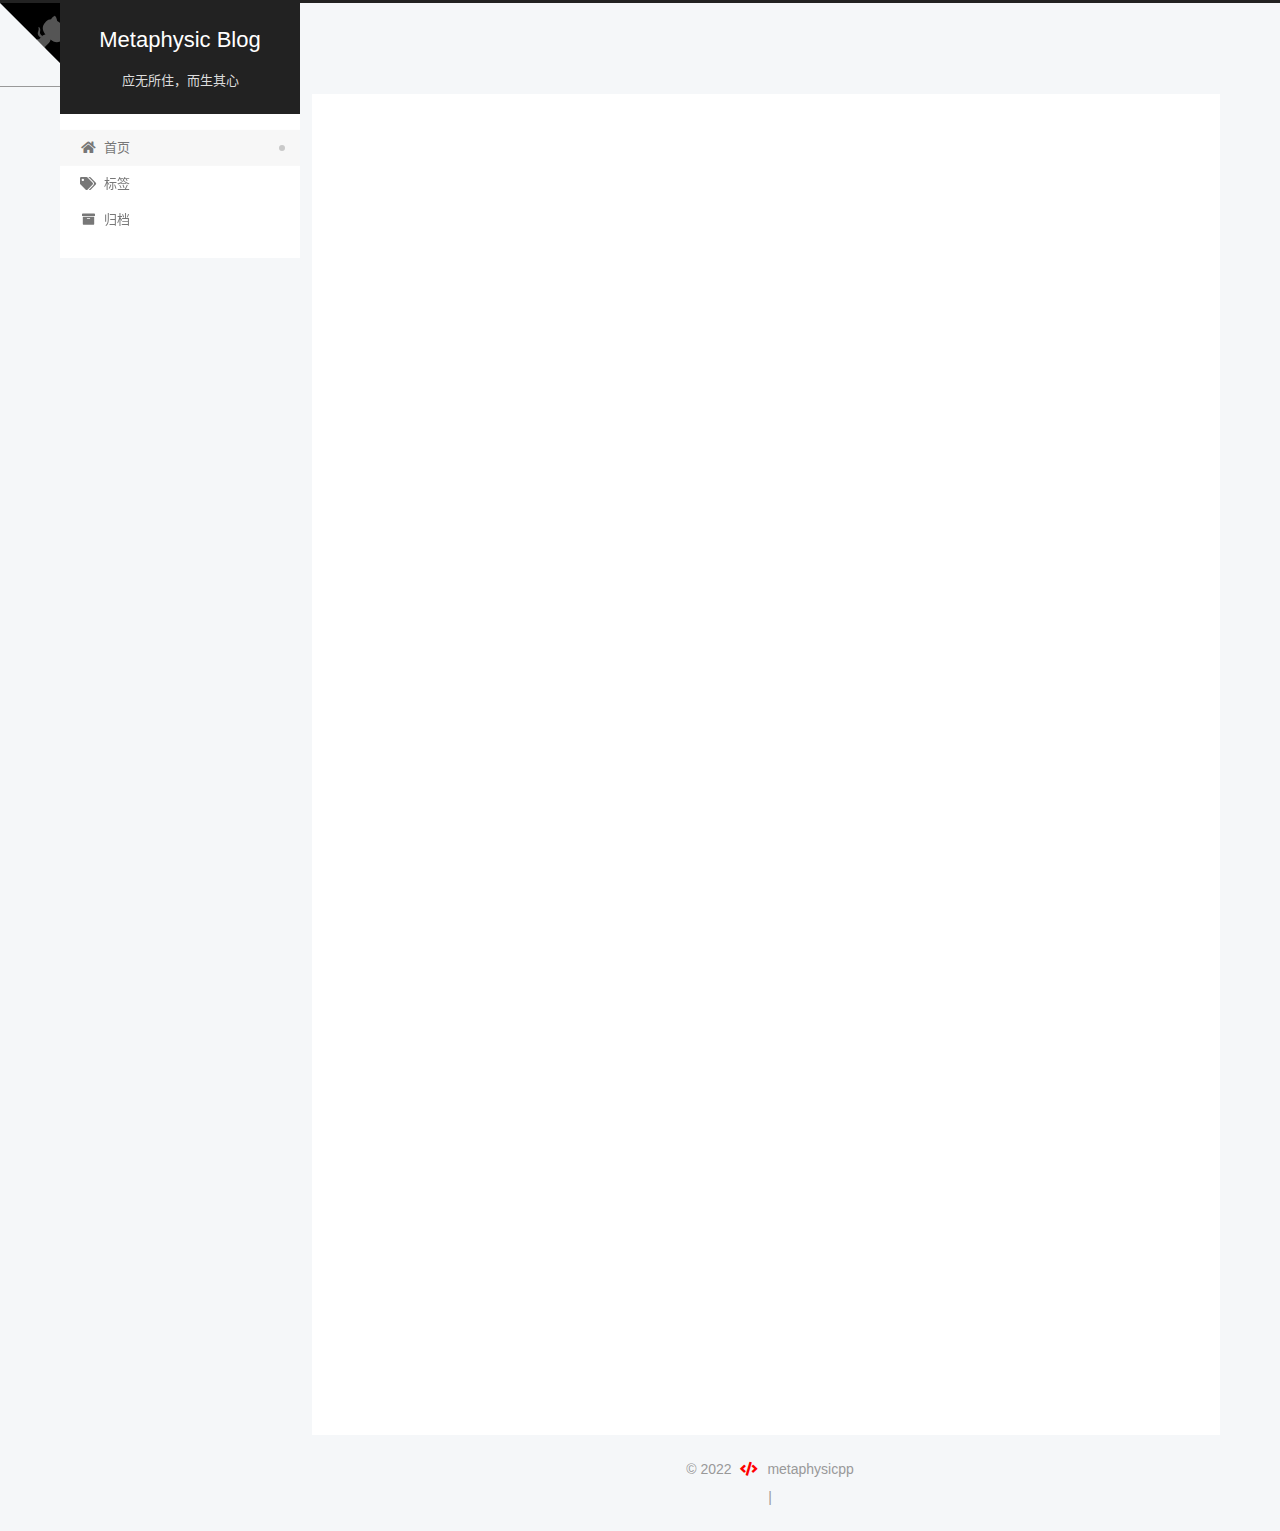
<file: index.html>
<!DOCTYPE html>
<html lang="zh-CN">
<head>
  <meta charset="UTF-8">
<meta name="viewport" content="width=device-width, initial-scale=1, maximum-scale=2">
<meta name="theme-color" content="#222">
<meta name="generator" content="Hexo 6.2.0">
  <link rel="apple-touch-icon" sizes="180x180" href="/images/apple-touch-icon-next.png">
  <link rel="icon" type="image/png" sizes="32x32" href="/images/favicon-32x32-next.pfalse">
  <link rel="icon" type="image/png" sizes="16x16" href="/images/favicon-16x16-next.png">
  <link rel="mask-icon" href="/images/logo.svg" color="#222">

<link rel="stylesheet" href="/css/main.css">


<link rel="stylesheet" href="/lib/font-awesome/css/all.min.css">

<script id="hexo-configurations">
    var NexT = window.NexT || {};
    var CONFIG = {"hostname":"example.com","root":"/","scheme":"Pisces","version":"7.8.0","exturl":false,"sidebar":{"position":"left","display":"post","padding":18,"offset":12,"onmobile":false},"copycode":{"enable":false,"show_result":false,"style":null},"back2top":{"enable":true,"sidebar":true,"scrollpercent":true},"bookmark":{"enable":true,"color":"#222","save":"auto"},"fancybox":false,"mediumzoom":false,"lazyload":false,"pangu":false,"comments":{"style":"tabs","active":null,"storage":true,"lazyload":false,"nav":null},"algolia":{"hits":{"per_page":10},"labels":{"input_placeholder":"Search for Posts","hits_empty":"We didn't find any results for the search: ${query}","hits_stats":"${hits} results found in ${time} ms"}},"localsearch":{"enable":false,"trigger":"auto","top_n_per_article":1,"unescape":false,"preload":false},"motion":{"enable":true,"async":false,"transition":{"post_block":"fadeIn","post_header":"slideDownIn","post_body":"slideDownIn","coll_header":"slideLeftIn","sidebar":"slideUpIn"}}};
  </script>

  <meta name="description" content="C++&#x2F;Linux&#x2F;形而上学">
<meta property="og:type" content="website">
<meta property="og:title" content="Metaphysic Blog">
<meta property="og:url" content="http://example.com/index.html">
<meta property="og:site_name" content="Metaphysic Blog">
<meta property="og:description" content="C++&#x2F;Linux&#x2F;形而上学">
<meta property="og:locale" content="zh_CN">
<meta property="article:author" content="Zhang Zhengkun">
<meta name="twitter:card" content="summary">

<link rel="canonical" href="http://example.com/">


<script id="page-configurations">
  // https://hexo.io/docs/variables.html
  CONFIG.page = {
    sidebar: "",
    isHome : true,
    isPost : false,
    lang   : 'zh-CN'
  };
</script>

  <title>Metaphysic Blog</title>
  






  <noscript>
  <style>
  .use-motion .brand,
  .use-motion .menu-item,
  .sidebar-inner,
  .use-motion .post-block,
  .use-motion .pagination,
  .use-motion .comments,
  .use-motion .post-header,
  .use-motion .post-body,
  .use-motion .collection-header { opacity: initial; }

  .use-motion .site-title,
  .use-motion .site-subtitle {
    opacity: initial;
    top: initial;
  }

  .use-motion .logo-line-before i { left: initial; }
  .use-motion .logo-line-after i { right: initial; }
  </style>
</noscript>

</head>

<body itemscope itemtype="http://schema.org/WebPage">
  <div class="container use-motion">
    <div class="headband"></div>

    <header class="header" itemscope itemtype="http://schema.org/WPHeader">
      <div class="header-inner"><div class="site-brand-container">
  <div class="site-nav-toggle">
    <div class="toggle" aria-label="切换导航栏">
      <span class="toggle-line toggle-line-first"></span>
      <span class="toggle-line toggle-line-middle"></span>
      <span class="toggle-line toggle-line-last"></span>
    </div>
  </div>

  <div class="site-meta">

    <a href="/" class="brand" rel="start">
      <span class="logo-line-before"><i></i></span>
      <h1 class="site-title">Metaphysic Blog</h1>
      <span class="logo-line-after"><i></i></span>
    </a>
      <p class="site-subtitle" itemprop="description">应无所住，而生其心</p>
  </div>

  <div class="site-nav-right">
    <div class="toggle popup-trigger">
    </div>
  </div>
</div>




<nav class="site-nav">
  <ul id="menu" class="main-menu menu">
        <li class="menu-item menu-item-home">

    <a href="/" rel="section"><i class="fa fa-home fa-fw"></i>首页</a>

  </li>
        <li class="menu-item menu-item-tags">

    <a href="/tags/" rel="section"><i class="fa fa-tags fa-fw"></i>标签</a>

  </li>
        <li class="menu-item menu-item-archives">

    <a href="/archives/" rel="section"><i class="fa fa-archive fa-fw"></i>归档</a>

  </li>
  </ul>
</nav>




</div>
    </header>

    
  <div class="reading-progress-bar"></div>
  <a role="button" class="book-mark-link book-mark-link-fixed"></a>

  <a href="https://github.com/metaphysicpp" class="github-corner" title="Follow me on GitHub" aria-label="Follow me on GitHub" rel="noopener" target="_blank"><svg width="80" height="80" viewBox="0 0 250 250" aria-hidden="true"><path d="M0,0 L115,115 L130,115 L142,142 L250,250 L250,0 Z"></path><path d="M128.3,109.0 C113.8,99.7 119.0,89.6 119.0,89.6 C122.0,82.7 120.5,78.6 120.5,78.6 C119.2,72.0 123.4,76.3 123.4,76.3 C127.3,80.9 125.5,87.3 125.5,87.3 C122.9,97.6 130.6,101.9 134.4,103.2" fill="currentColor" style="transform-origin: 130px 106px;" class="octo-arm"></path><path d="M115.0,115.0 C114.9,115.1 118.7,116.5 119.8,115.4 L133.7,101.6 C136.9,99.2 139.9,98.4 142.2,98.6 C133.8,88.0 127.5,74.4 143.8,58.0 C148.5,53.4 154.0,51.2 159.7,51.0 C160.3,49.4 163.2,43.6 171.4,40.1 C171.4,40.1 176.1,42.5 178.8,56.2 C183.1,58.6 187.2,61.8 190.9,65.4 C194.5,69.0 197.7,73.2 200.1,77.6 C213.8,80.2 216.3,84.9 216.3,84.9 C212.7,93.1 206.9,96.0 205.4,96.6 C205.1,102.4 203.0,107.8 198.3,112.5 C181.9,128.9 168.3,122.5 157.7,114.1 C157.9,116.9 156.7,120.9 152.7,124.9 L141.0,136.5 C139.8,137.7 141.6,141.9 141.8,141.8 Z" fill="currentColor" class="octo-body"></path></svg></a>


    <main class="main">
      <div class="main-inner">
        <div class="content-wrap">
          

          <div class="content index posts-expand">
            
      
  
  
  <article itemscope itemtype="http://schema.org/Article" class="post-block" lang="zh-CN">
    <link itemprop="mainEntityOfPage" href="http://example.com/2022/05/17/test-my-site/">

    <span hidden itemprop="author" itemscope itemtype="http://schema.org/Person">
      <meta itemprop="image" content="/uploads/logo-linux.png">
      <meta itemprop="name" content="Zhang Zhengkun">
      <meta itemprop="description" content="C++/Linux/形而上学">
    </span>

    <span hidden itemprop="publisher" itemscope itemtype="http://schema.org/Organization">
      <meta itemprop="name" content="Metaphysic Blog">
    </span>
      <header class="post-header">
        <h2 class="post-title" itemprop="name headline">
          
            <a href="/2022/05/17/test-my-site/" class="post-title-link" itemprop="url">test_my_site</a>
        </h2>

        <div class="post-meta">
            <span class="post-meta-item">
              <span class="post-meta-item-icon">
                <i class="far fa-calendar"></i>
              </span>
              <span class="post-meta-item-text">发表于</span>

              <time title="创建时间：2022-05-17 14:05:20" itemprop="dateCreated datePublished" datetime="2022-05-17T14:05:20+08:00">2022-05-17</time>
            </span>

          

        </div>
      </header>

    
    
    
    <div class="post-body" itemprop="articleBody">

      
          
      
    </div>

    
    
    
      <footer class="post-footer">
        <div class="post-eof"></div>
      </footer>
  </article>
  
  
  

      
  
  
  <article itemscope itemtype="http://schema.org/Article" class="post-block" lang="zh-CN">
    <link itemprop="mainEntityOfPage" href="http://example.com/2022/05/17/hello-world/">

    <span hidden itemprop="author" itemscope itemtype="http://schema.org/Person">
      <meta itemprop="image" content="/uploads/logo-linux.png">
      <meta itemprop="name" content="Zhang Zhengkun">
      <meta itemprop="description" content="C++/Linux/形而上学">
    </span>

    <span hidden itemprop="publisher" itemscope itemtype="http://schema.org/Organization">
      <meta itemprop="name" content="Metaphysic Blog">
    </span>
      <header class="post-header">
        <h2 class="post-title" itemprop="name headline">
          
            <a href="/2022/05/17/hello-world/" class="post-title-link" itemprop="url">Hello World</a>
        </h2>

        <div class="post-meta">
            <span class="post-meta-item">
              <span class="post-meta-item-icon">
                <i class="far fa-calendar"></i>
              </span>
              <span class="post-meta-item-text">发表于</span>

              <time title="创建时间：2022-05-17 13:59:21" itemprop="dateCreated datePublished" datetime="2022-05-17T13:59:21+08:00">2022-05-17</time>
            </span>

          

        </div>
      </header>

    
    
    
    <div class="post-body" itemprop="articleBody">

      
          <p>Welcome to <a target="_blank" rel="noopener" href="https://hexo.io/">Hexo</a>! This is your very first post. Check <a target="_blank" rel="noopener" href="https://hexo.io/docs/">documentation</a> for more info. If you get any problems when using Hexo, you can find the answer in <a target="_blank" rel="noopener" href="https://hexo.io/docs/troubleshooting.html">troubleshooting</a> or you can ask me on <a target="_blank" rel="noopener" href="https://github.com/hexojs/hexo/issues">GitHub</a>.</p>
<h2 id="Quick-Start"><a href="#Quick-Start" class="headerlink" title="Quick Start"></a>Quick Start</h2><h3 id="Create-a-new-post"><a href="#Create-a-new-post" class="headerlink" title="Create a new post"></a>Create a new post</h3><figure class="highlight bash"><table><tr><td class="gutter"><pre><span class="line">1</span><br></pre></td><td class="code"><pre><span class="line">$ hexo new <span class="string">&quot;My New Post&quot;</span></span><br></pre></td></tr></table></figure>

<p>More info: <a target="_blank" rel="noopener" href="https://hexo.io/docs/writing.html">Writing</a></p>
<h3 id="Run-server"><a href="#Run-server" class="headerlink" title="Run server"></a>Run server</h3><figure class="highlight bash"><table><tr><td class="gutter"><pre><span class="line">1</span><br></pre></td><td class="code"><pre><span class="line">$ hexo server</span><br></pre></td></tr></table></figure>

<p>More info: <a target="_blank" rel="noopener" href="https://hexo.io/docs/server.html">Server</a></p>
<h3 id="Generate-static-files"><a href="#Generate-static-files" class="headerlink" title="Generate static files"></a>Generate static files</h3><figure class="highlight bash"><table><tr><td class="gutter"><pre><span class="line">1</span><br></pre></td><td class="code"><pre><span class="line">$ hexo generate</span><br></pre></td></tr></table></figure>

<p>More info: <a target="_blank" rel="noopener" href="https://hexo.io/docs/generating.html">Generating</a></p>
<h3 id="Deploy-to-remote-sites"><a href="#Deploy-to-remote-sites" class="headerlink" title="Deploy to remote sites"></a>Deploy to remote sites</h3><figure class="highlight bash"><table><tr><td class="gutter"><pre><span class="line">1</span><br></pre></td><td class="code"><pre><span class="line">$ hexo deploy</span><br></pre></td></tr></table></figure>

<p>More info: <a target="_blank" rel="noopener" href="https://hexo.io/docs/one-command-deployment.html">Deployment</a></p>

      
    </div>

    
    
    
      <footer class="post-footer">
        <div class="post-eof"></div>
      </footer>
  </article>
  
  
  


  



          </div>
          

<script>
  window.addEventListener('tabs:register', () => {
    let { activeClass } = CONFIG.comments;
    if (CONFIG.comments.storage) {
      activeClass = localStorage.getItem('comments_active') || activeClass;
    }
    if (activeClass) {
      let activeTab = document.querySelector(`a[href="#comment-${activeClass}"]`);
      if (activeTab) {
        activeTab.click();
      }
    }
  });
  if (CONFIG.comments.storage) {
    window.addEventListener('tabs:click', event => {
      if (!event.target.matches('.tabs-comment .tab-content .tab-pane')) return;
      let commentClass = event.target.classList[1];
      localStorage.setItem('comments_active', commentClass);
    });
  }
</script>

        </div>
          
  
  <div class="toggle sidebar-toggle">
    <span class="toggle-line toggle-line-first"></span>
    <span class="toggle-line toggle-line-middle"></span>
    <span class="toggle-line toggle-line-last"></span>
  </div>

  <aside class="sidebar">
    <div class="sidebar-inner">

      <ul class="sidebar-nav motion-element">
        <li class="sidebar-nav-toc">
          文章目录
        </li>
        <li class="sidebar-nav-overview">
          站点概览
        </li>
      </ul>

      <!--noindex-->
      <div class="post-toc-wrap sidebar-panel">
      </div>
      <!--/noindex-->

      <div class="site-overview-wrap sidebar-panel">
        <div class="site-author motion-element" itemprop="author" itemscope itemtype="http://schema.org/Person">
    <img class="site-author-image" itemprop="image" alt="Zhang Zhengkun"
      src="/uploads/logo-linux.png">
  <p class="site-author-name" itemprop="name">Zhang Zhengkun</p>
  <div class="site-description" itemprop="description">C++/Linux/形而上学</div>
</div>
<div class="site-state-wrap motion-element">
  <nav class="site-state">
      <div class="site-state-item site-state-posts">
          <a href="/archives/">
        
          <span class="site-state-item-count">2</span>
          <span class="site-state-item-name">日志</span>
        </a>
      </div>
  </nav>
</div>
  <div class="links-of-author motion-element">
      <span class="links-of-author-item">
        <a href="https://github.com/metaphysicpp" title="GitHub → https:&#x2F;&#x2F;github.com&#x2F;metaphysicpp" rel="noopener" target="_blank"><i class="fab fa-github fa-fw"></i>GitHub</a>
      </span>
      <span class="links-of-author-item">
        <a href="mailto:oldmeatovo@gmail.com" title="E-Mail → mailto:oldmeatovo@gmail.com" rel="noopener" target="_blank"><i class="fa fa-envelope fa-fw"></i>E-Mail</a>
      </span>
  </div>



      </div>
        <div class="back-to-top motion-element">
          <i class="fa fa-arrow-up"></i>
          <span>0%</span>
        </div>

    </div>
  </aside>
  <div id="sidebar-dimmer"></div>


      </div>
    </main>

    <footer class="footer">
      <div class="footer-inner">
        

        

<div class="copyright">
  
  &copy; 
  <span itemprop="copyrightYear">2022</span>
  <span class="with-love">
    <i class="fa fa-code"></i>
  </span>
  <span class="author" itemprop="copyrightHolder">metaphysicpp</span>
</div>

        
<div class="busuanzi-count">
  <script async src="https://busuanzi.ibruce.info/busuanzi/2.3/busuanzi.pure.mini.js"></script>
    <span class="post-meta-item" id="busuanzi_container_site_uv" style="display: none;">
      <span class="post-meta-item-icon">
        <i class="fa fa-user"></i>
      </span>
      <span class="site-uv" title="总访客量">
        <span id="busuanzi_value_site_uv"></span>
      </span>
    </span>
    <span class="post-meta-divider">|</span>
    <span class="post-meta-item" id="busuanzi_container_site_pv" style="display: none;">
      <span class="post-meta-item-icon">
        <i class="fa fa-eye"></i>
      </span>
      <span class="site-pv" title="总访问量">
        <span id="busuanzi_value_site_pv"></span>
      </span>
    </span>
</div>








      </div>
    </footer>
  </div>

  
  <script src="/lib/anime.min.js"></script>
  <script src="/lib/velocity/velocity.min.js"></script>
  <script src="/lib/velocity/velocity.ui.min.js"></script>

<script src="/js/utils.js"></script>

<script src="/js/motion.js"></script>


<script src="/js/schemes/pisces.js"></script>


<script src="/js/next-boot.js"></script>

<script src="/js/bookmark.js"></script>




  















  

  

</body>
</html>
</file>
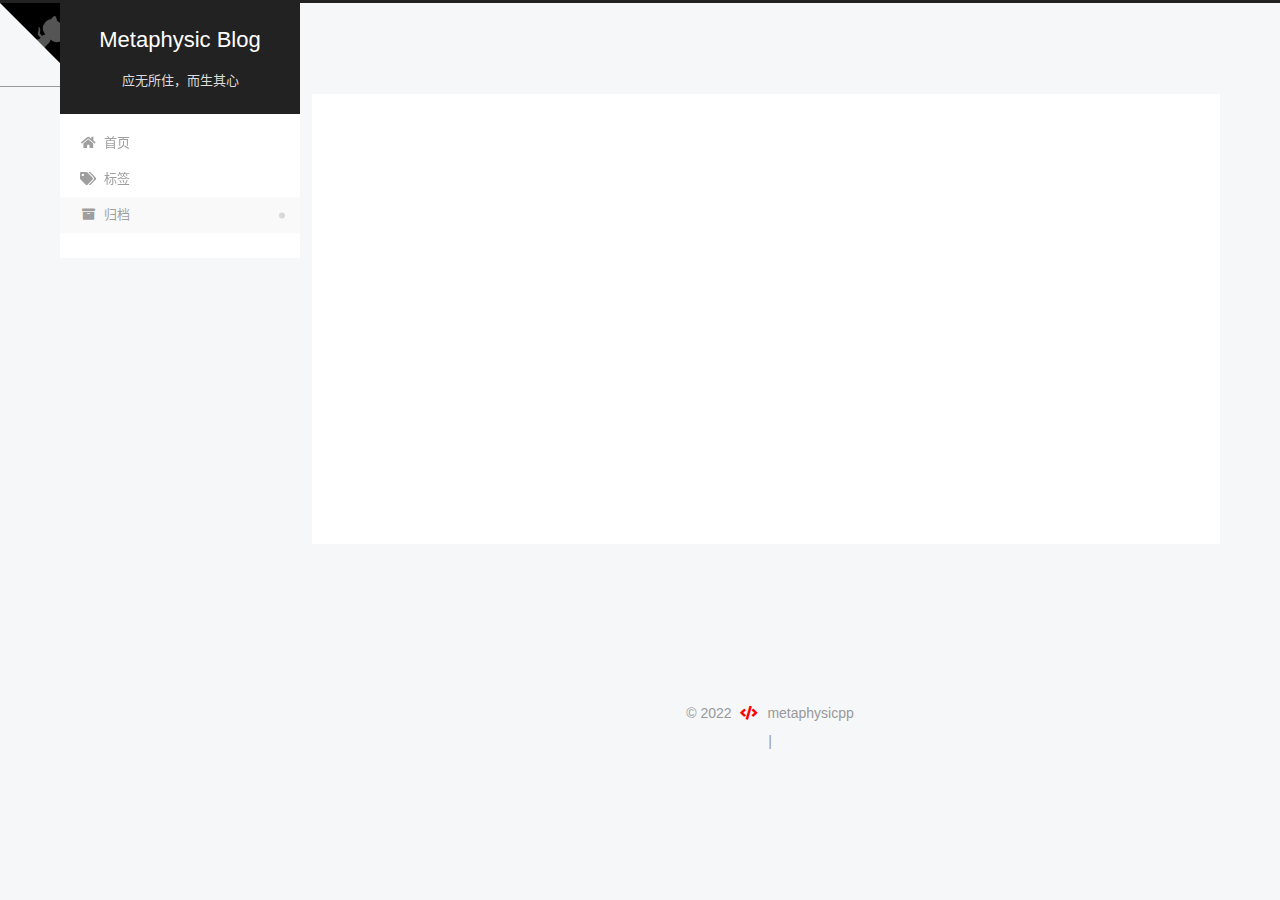
<file: archives/index.html>
<!DOCTYPE html>
<html lang="zh-CN">
<head>
  <meta charset="UTF-8">
<meta name="viewport" content="width=device-width, initial-scale=1, maximum-scale=2">
<meta name="theme-color" content="#222">
<meta name="generator" content="Hexo 6.2.0">
  <link rel="apple-touch-icon" sizes="180x180" href="/images/apple-touch-icon-next.png">
  <link rel="icon" type="image/png" sizes="32x32" href="/images/favicon-32x32-next.pfalse">
  <link rel="icon" type="image/png" sizes="16x16" href="/images/favicon-16x16-next.png">
  <link rel="mask-icon" href="/images/logo.svg" color="#222">

<link rel="stylesheet" href="/css/main.css">


<link rel="stylesheet" href="/lib/font-awesome/css/all.min.css">

<script id="hexo-configurations">
    var NexT = window.NexT || {};
    var CONFIG = {"hostname":"example.com","root":"/","scheme":"Pisces","version":"7.8.0","exturl":false,"sidebar":{"position":"left","display":"post","padding":18,"offset":12,"onmobile":false},"copycode":{"enable":false,"show_result":false,"style":null},"back2top":{"enable":true,"sidebar":true,"scrollpercent":true},"bookmark":{"enable":true,"color":"#222","save":"auto"},"fancybox":false,"mediumzoom":false,"lazyload":false,"pangu":false,"comments":{"style":"tabs","active":null,"storage":true,"lazyload":false,"nav":null},"algolia":{"hits":{"per_page":10},"labels":{"input_placeholder":"Search for Posts","hits_empty":"We didn't find any results for the search: ${query}","hits_stats":"${hits} results found in ${time} ms"}},"localsearch":{"enable":false,"trigger":"auto","top_n_per_article":1,"unescape":false,"preload":false},"motion":{"enable":true,"async":false,"transition":{"post_block":"fadeIn","post_header":"slideDownIn","post_body":"slideDownIn","coll_header":"slideLeftIn","sidebar":"slideUpIn"}}};
  </script>

  <meta name="description" content="C++&#x2F;Linux&#x2F;形而上学">
<meta property="og:type" content="website">
<meta property="og:title" content="Metaphysic Blog">
<meta property="og:url" content="http://example.com/archives/index.html">
<meta property="og:site_name" content="Metaphysic Blog">
<meta property="og:description" content="C++&#x2F;Linux&#x2F;形而上学">
<meta property="og:locale" content="zh_CN">
<meta property="article:author" content="Zhang Zhengkun">
<meta name="twitter:card" content="summary">

<link rel="canonical" href="http://example.com/archives/">


<script id="page-configurations">
  // https://hexo.io/docs/variables.html
  CONFIG.page = {
    sidebar: "",
    isHome : false,
    isPost : false,
    lang   : 'zh-CN'
  };
</script>

  <title>归档 | Metaphysic Blog</title>
  






  <noscript>
  <style>
  .use-motion .brand,
  .use-motion .menu-item,
  .sidebar-inner,
  .use-motion .post-block,
  .use-motion .pagination,
  .use-motion .comments,
  .use-motion .post-header,
  .use-motion .post-body,
  .use-motion .collection-header { opacity: initial; }

  .use-motion .site-title,
  .use-motion .site-subtitle {
    opacity: initial;
    top: initial;
  }

  .use-motion .logo-line-before i { left: initial; }
  .use-motion .logo-line-after i { right: initial; }
  </style>
</noscript>

</head>

<body itemscope itemtype="http://schema.org/WebPage">
  <div class="container use-motion">
    <div class="headband"></div>

    <header class="header" itemscope itemtype="http://schema.org/WPHeader">
      <div class="header-inner"><div class="site-brand-container">
  <div class="site-nav-toggle">
    <div class="toggle" aria-label="切换导航栏">
      <span class="toggle-line toggle-line-first"></span>
      <span class="toggle-line toggle-line-middle"></span>
      <span class="toggle-line toggle-line-last"></span>
    </div>
  </div>

  <div class="site-meta">

    <a href="/" class="brand" rel="start">
      <span class="logo-line-before"><i></i></span>
      <h1 class="site-title">Metaphysic Blog</h1>
      <span class="logo-line-after"><i></i></span>
    </a>
      <p class="site-subtitle" itemprop="description">应无所住，而生其心</p>
  </div>

  <div class="site-nav-right">
    <div class="toggle popup-trigger">
    </div>
  </div>
</div>




<nav class="site-nav">
  <ul id="menu" class="main-menu menu">
        <li class="menu-item menu-item-home">

    <a href="/" rel="section"><i class="fa fa-home fa-fw"></i>首页</a>

  </li>
        <li class="menu-item menu-item-tags">

    <a href="/tags/" rel="section"><i class="fa fa-tags fa-fw"></i>标签</a>

  </li>
        <li class="menu-item menu-item-archives">

    <a href="/archives/" rel="section"><i class="fa fa-archive fa-fw"></i>归档</a>

  </li>
  </ul>
</nav>




</div>
    </header>

    
  <div class="reading-progress-bar"></div>
  <a role="button" class="book-mark-link book-mark-link-fixed"></a>

  <a href="https://github.com/metaphysicpp" class="github-corner" title="Follow me on GitHub" aria-label="Follow me on GitHub" rel="noopener" target="_blank"><svg width="80" height="80" viewBox="0 0 250 250" aria-hidden="true"><path d="M0,0 L115,115 L130,115 L142,142 L250,250 L250,0 Z"></path><path d="M128.3,109.0 C113.8,99.7 119.0,89.6 119.0,89.6 C122.0,82.7 120.5,78.6 120.5,78.6 C119.2,72.0 123.4,76.3 123.4,76.3 C127.3,80.9 125.5,87.3 125.5,87.3 C122.9,97.6 130.6,101.9 134.4,103.2" fill="currentColor" style="transform-origin: 130px 106px;" class="octo-arm"></path><path d="M115.0,115.0 C114.9,115.1 118.7,116.5 119.8,115.4 L133.7,101.6 C136.9,99.2 139.9,98.4 142.2,98.6 C133.8,88.0 127.5,74.4 143.8,58.0 C148.5,53.4 154.0,51.2 159.7,51.0 C160.3,49.4 163.2,43.6 171.4,40.1 C171.4,40.1 176.1,42.5 178.8,56.2 C183.1,58.6 187.2,61.8 190.9,65.4 C194.5,69.0 197.7,73.2 200.1,77.6 C213.8,80.2 216.3,84.9 216.3,84.9 C212.7,93.1 206.9,96.0 205.4,96.6 C205.1,102.4 203.0,107.8 198.3,112.5 C181.9,128.9 168.3,122.5 157.7,114.1 C157.9,116.9 156.7,120.9 152.7,124.9 L141.0,136.5 C139.8,137.7 141.6,141.9 141.8,141.8 Z" fill="currentColor" class="octo-body"></path></svg></a>


    <main class="main">
      <div class="main-inner">
        <div class="content-wrap">
          

          <div class="content archive">
            

  
  
  
  <div class="post-block">
    <div class="posts-collapse">
      <div class="collection-title">
        <span class="collection-header">嗯..! 目前共计 2 篇日志。 继续努力。</span>
      </div>

      
    <div class="collection-year">
      <span class="collection-header">2022</span>
    </div>

  <article itemscope itemtype="http://schema.org/Article">
    <header class="post-header">

      <div class="post-meta">
        <time itemprop="dateCreated"
              datetime="2022-05-17T14:05:20+08:00"
              content="2022-05-17">
          05-17
        </time>
      </div>

      <div class="post-title">
          <a class="post-title-link" href="/2022/05/17/test-my-site/" itemprop="url">
            <span itemprop="name">test_my_site</span>
          </a>
      </div>

    </header>
  </article>

  <article itemscope itemtype="http://schema.org/Article">
    <header class="post-header">

      <div class="post-meta">
        <time itemprop="dateCreated"
              datetime="2022-05-17T13:59:21+08:00"
              content="2022-05-17">
          05-17
        </time>
      </div>

      <div class="post-title">
          <a class="post-title-link" href="/2022/05/17/hello-world/" itemprop="url">
            <span itemprop="name">Hello World</span>
          </a>
      </div>

    </header>
  </article>


    </div>
  </div>
  
  
  

  



          </div>
          

<script>
  window.addEventListener('tabs:register', () => {
    let { activeClass } = CONFIG.comments;
    if (CONFIG.comments.storage) {
      activeClass = localStorage.getItem('comments_active') || activeClass;
    }
    if (activeClass) {
      let activeTab = document.querySelector(`a[href="#comment-${activeClass}"]`);
      if (activeTab) {
        activeTab.click();
      }
    }
  });
  if (CONFIG.comments.storage) {
    window.addEventListener('tabs:click', event => {
      if (!event.target.matches('.tabs-comment .tab-content .tab-pane')) return;
      let commentClass = event.target.classList[1];
      localStorage.setItem('comments_active', commentClass);
    });
  }
</script>

        </div>
          
  
  <div class="toggle sidebar-toggle">
    <span class="toggle-line toggle-line-first"></span>
    <span class="toggle-line toggle-line-middle"></span>
    <span class="toggle-line toggle-line-last"></span>
  </div>

  <aside class="sidebar">
    <div class="sidebar-inner">

      <ul class="sidebar-nav motion-element">
        <li class="sidebar-nav-toc">
          文章目录
        </li>
        <li class="sidebar-nav-overview">
          站点概览
        </li>
      </ul>

      <!--noindex-->
      <div class="post-toc-wrap sidebar-panel">
      </div>
      <!--/noindex-->

      <div class="site-overview-wrap sidebar-panel">
        <div class="site-author motion-element" itemprop="author" itemscope itemtype="http://schema.org/Person">
    <img class="site-author-image" itemprop="image" alt="Zhang Zhengkun"
      src="/uploads/logo-linux.png">
  <p class="site-author-name" itemprop="name">Zhang Zhengkun</p>
  <div class="site-description" itemprop="description">C++/Linux/形而上学</div>
</div>
<div class="site-state-wrap motion-element">
  <nav class="site-state">
      <div class="site-state-item site-state-posts">
          <a href="/archives/">
        
          <span class="site-state-item-count">2</span>
          <span class="site-state-item-name">日志</span>
        </a>
      </div>
  </nav>
</div>
  <div class="links-of-author motion-element">
      <span class="links-of-author-item">
        <a href="https://github.com/metaphysicpp" title="GitHub → https:&#x2F;&#x2F;github.com&#x2F;metaphysicpp" rel="noopener" target="_blank"><i class="fab fa-github fa-fw"></i>GitHub</a>
      </span>
      <span class="links-of-author-item">
        <a href="mailto:oldmeatovo@gmail.com" title="E-Mail → mailto:oldmeatovo@gmail.com" rel="noopener" target="_blank"><i class="fa fa-envelope fa-fw"></i>E-Mail</a>
      </span>
  </div>



      </div>
        <div class="back-to-top motion-element">
          <i class="fa fa-arrow-up"></i>
          <span>0%</span>
        </div>

    </div>
  </aside>
  <div id="sidebar-dimmer"></div>


      </div>
    </main>

    <footer class="footer">
      <div class="footer-inner">
        

        

<div class="copyright">
  
  &copy; 
  <span itemprop="copyrightYear">2022</span>
  <span class="with-love">
    <i class="fa fa-code"></i>
  </span>
  <span class="author" itemprop="copyrightHolder">metaphysicpp</span>
</div>

        
<div class="busuanzi-count">
  <script async src="https://busuanzi.ibruce.info/busuanzi/2.3/busuanzi.pure.mini.js"></script>
    <span class="post-meta-item" id="busuanzi_container_site_uv" style="display: none;">
      <span class="post-meta-item-icon">
        <i class="fa fa-user"></i>
      </span>
      <span class="site-uv" title="总访客量">
        <span id="busuanzi_value_site_uv"></span>
      </span>
    </span>
    <span class="post-meta-divider">|</span>
    <span class="post-meta-item" id="busuanzi_container_site_pv" style="display: none;">
      <span class="post-meta-item-icon">
        <i class="fa fa-eye"></i>
      </span>
      <span class="site-pv" title="总访问量">
        <span id="busuanzi_value_site_pv"></span>
      </span>
    </span>
</div>








      </div>
    </footer>
  </div>

  
  <script src="/lib/anime.min.js"></script>
  <script src="/lib/velocity/velocity.min.js"></script>
  <script src="/lib/velocity/velocity.ui.min.js"></script>

<script src="/js/utils.js"></script>

<script src="/js/motion.js"></script>


<script src="/js/schemes/pisces.js"></script>


<script src="/js/next-boot.js"></script>

<script src="/js/bookmark.js"></script>




  















  

  

</body>
</html>
</file>
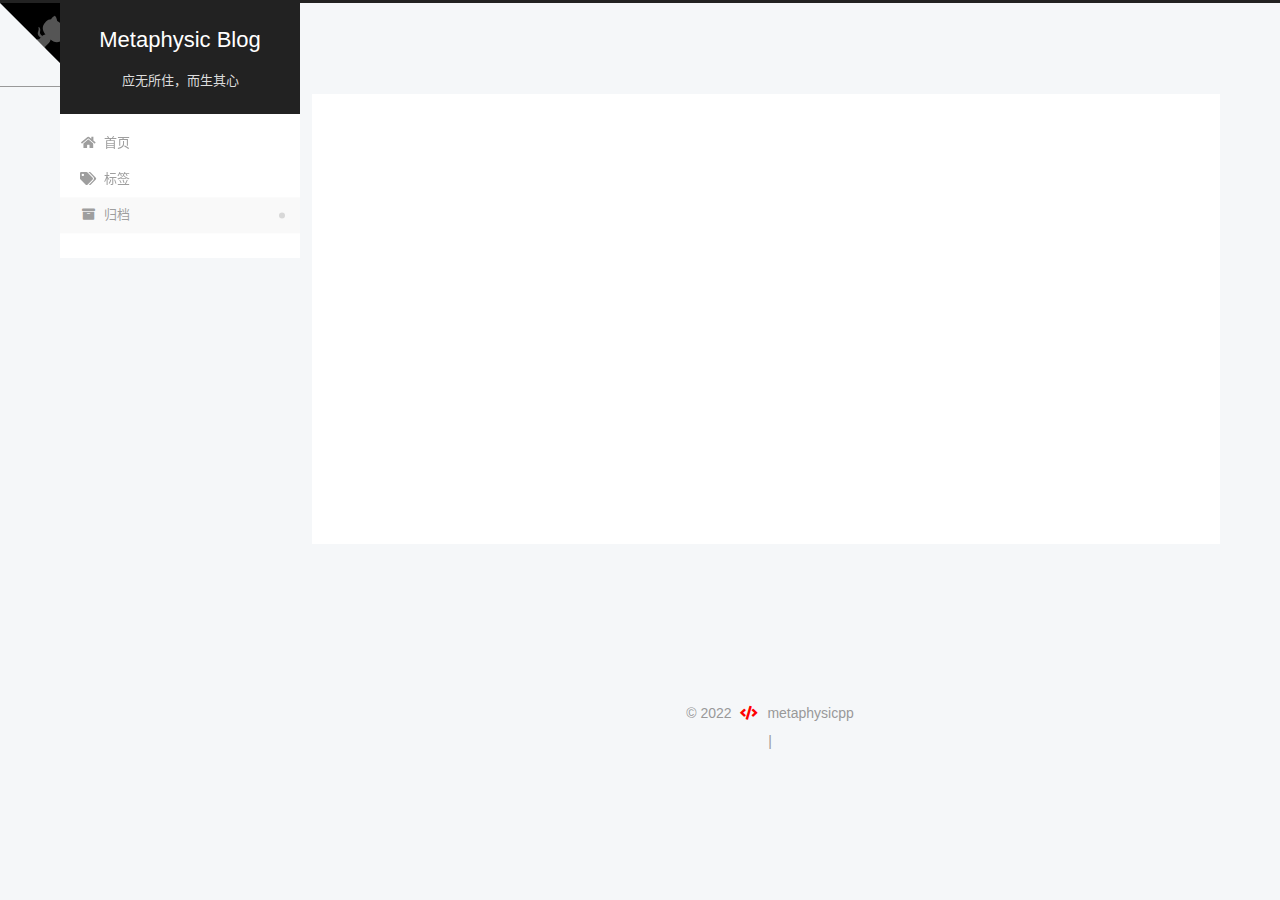
<file: archives/2022/index.html>
<!DOCTYPE html>
<html lang="zh-CN">
<head>
  <meta charset="UTF-8">
<meta name="viewport" content="width=device-width, initial-scale=1, maximum-scale=2">
<meta name="theme-color" content="#222">
<meta name="generator" content="Hexo 6.2.0">
  <link rel="apple-touch-icon" sizes="180x180" href="/images/apple-touch-icon-next.png">
  <link rel="icon" type="image/png" sizes="32x32" href="/images/favicon-32x32-next.pfalse">
  <link rel="icon" type="image/png" sizes="16x16" href="/images/favicon-16x16-next.png">
  <link rel="mask-icon" href="/images/logo.svg" color="#222">

<link rel="stylesheet" href="/css/main.css">


<link rel="stylesheet" href="/lib/font-awesome/css/all.min.css">

<script id="hexo-configurations">
    var NexT = window.NexT || {};
    var CONFIG = {"hostname":"example.com","root":"/","scheme":"Pisces","version":"7.8.0","exturl":false,"sidebar":{"position":"left","display":"post","padding":18,"offset":12,"onmobile":false},"copycode":{"enable":false,"show_result":false,"style":null},"back2top":{"enable":true,"sidebar":true,"scrollpercent":true},"bookmark":{"enable":true,"color":"#222","save":"auto"},"fancybox":false,"mediumzoom":false,"lazyload":false,"pangu":false,"comments":{"style":"tabs","active":null,"storage":true,"lazyload":false,"nav":null},"algolia":{"hits":{"per_page":10},"labels":{"input_placeholder":"Search for Posts","hits_empty":"We didn't find any results for the search: ${query}","hits_stats":"${hits} results found in ${time} ms"}},"localsearch":{"enable":false,"trigger":"auto","top_n_per_article":1,"unescape":false,"preload":false},"motion":{"enable":true,"async":false,"transition":{"post_block":"fadeIn","post_header":"slideDownIn","post_body":"slideDownIn","coll_header":"slideLeftIn","sidebar":"slideUpIn"}}};
  </script>

  <meta name="description" content="C++&#x2F;Linux&#x2F;形而上学">
<meta property="og:type" content="website">
<meta property="og:title" content="Metaphysic Blog">
<meta property="og:url" content="http://example.com/archives/2022/index.html">
<meta property="og:site_name" content="Metaphysic Blog">
<meta property="og:description" content="C++&#x2F;Linux&#x2F;形而上学">
<meta property="og:locale" content="zh_CN">
<meta property="article:author" content="Zhang Zhengkun">
<meta name="twitter:card" content="summary">

<link rel="canonical" href="http://example.com/archives/2022/">


<script id="page-configurations">
  // https://hexo.io/docs/variables.html
  CONFIG.page = {
    sidebar: "",
    isHome : false,
    isPost : false,
    lang   : 'zh-CN'
  };
</script>

  <title>归档 | Metaphysic Blog</title>
  






  <noscript>
  <style>
  .use-motion .brand,
  .use-motion .menu-item,
  .sidebar-inner,
  .use-motion .post-block,
  .use-motion .pagination,
  .use-motion .comments,
  .use-motion .post-header,
  .use-motion .post-body,
  .use-motion .collection-header { opacity: initial; }

  .use-motion .site-title,
  .use-motion .site-subtitle {
    opacity: initial;
    top: initial;
  }

  .use-motion .logo-line-before i { left: initial; }
  .use-motion .logo-line-after i { right: initial; }
  </style>
</noscript>

</head>

<body itemscope itemtype="http://schema.org/WebPage">
  <div class="container use-motion">
    <div class="headband"></div>

    <header class="header" itemscope itemtype="http://schema.org/WPHeader">
      <div class="header-inner"><div class="site-brand-container">
  <div class="site-nav-toggle">
    <div class="toggle" aria-label="切换导航栏">
      <span class="toggle-line toggle-line-first"></span>
      <span class="toggle-line toggle-line-middle"></span>
      <span class="toggle-line toggle-line-last"></span>
    </div>
  </div>

  <div class="site-meta">

    <a href="/" class="brand" rel="start">
      <span class="logo-line-before"><i></i></span>
      <h1 class="site-title">Metaphysic Blog</h1>
      <span class="logo-line-after"><i></i></span>
    </a>
      <p class="site-subtitle" itemprop="description">应无所住，而生其心</p>
  </div>

  <div class="site-nav-right">
    <div class="toggle popup-trigger">
    </div>
  </div>
</div>




<nav class="site-nav">
  <ul id="menu" class="main-menu menu">
        <li class="menu-item menu-item-home">

    <a href="/" rel="section"><i class="fa fa-home fa-fw"></i>首页</a>

  </li>
        <li class="menu-item menu-item-tags">

    <a href="/tags/" rel="section"><i class="fa fa-tags fa-fw"></i>标签</a>

  </li>
        <li class="menu-item menu-item-archives">

    <a href="/archives/" rel="section"><i class="fa fa-archive fa-fw"></i>归档</a>

  </li>
  </ul>
</nav>




</div>
    </header>

    
  <div class="reading-progress-bar"></div>
  <a role="button" class="book-mark-link book-mark-link-fixed"></a>

  <a href="https://github.com/metaphysicpp" class="github-corner" title="Follow me on GitHub" aria-label="Follow me on GitHub" rel="noopener" target="_blank"><svg width="80" height="80" viewBox="0 0 250 250" aria-hidden="true"><path d="M0,0 L115,115 L130,115 L142,142 L250,250 L250,0 Z"></path><path d="M128.3,109.0 C113.8,99.7 119.0,89.6 119.0,89.6 C122.0,82.7 120.5,78.6 120.5,78.6 C119.2,72.0 123.4,76.3 123.4,76.3 C127.3,80.9 125.5,87.3 125.5,87.3 C122.9,97.6 130.6,101.9 134.4,103.2" fill="currentColor" style="transform-origin: 130px 106px;" class="octo-arm"></path><path d="M115.0,115.0 C114.9,115.1 118.7,116.5 119.8,115.4 L133.7,101.6 C136.9,99.2 139.9,98.4 142.2,98.6 C133.8,88.0 127.5,74.4 143.8,58.0 C148.5,53.4 154.0,51.2 159.7,51.0 C160.3,49.4 163.2,43.6 171.4,40.1 C171.4,40.1 176.1,42.5 178.8,56.2 C183.1,58.6 187.2,61.8 190.9,65.4 C194.5,69.0 197.7,73.2 200.1,77.6 C213.8,80.2 216.3,84.9 216.3,84.9 C212.7,93.1 206.9,96.0 205.4,96.6 C205.1,102.4 203.0,107.8 198.3,112.5 C181.9,128.9 168.3,122.5 157.7,114.1 C157.9,116.9 156.7,120.9 152.7,124.9 L141.0,136.5 C139.8,137.7 141.6,141.9 141.8,141.8 Z" fill="currentColor" class="octo-body"></path></svg></a>


    <main class="main">
      <div class="main-inner">
        <div class="content-wrap">
          

          <div class="content archive">
            

  
  
  
  <div class="post-block">
    <div class="posts-collapse">
      <div class="collection-title">
        <span class="collection-header">嗯..! 目前共计 2 篇日志。 继续努力。</span>
      </div>

      
    <div class="collection-year">
      <span class="collection-header">2022</span>
    </div>

  <article itemscope itemtype="http://schema.org/Article">
    <header class="post-header">

      <div class="post-meta">
        <time itemprop="dateCreated"
              datetime="2022-05-17T14:05:20+08:00"
              content="2022-05-17">
          05-17
        </time>
      </div>

      <div class="post-title">
          <a class="post-title-link" href="/2022/05/17/test-my-site/" itemprop="url">
            <span itemprop="name">test_my_site</span>
          </a>
      </div>

    </header>
  </article>

  <article itemscope itemtype="http://schema.org/Article">
    <header class="post-header">

      <div class="post-meta">
        <time itemprop="dateCreated"
              datetime="2022-05-17T13:59:21+08:00"
              content="2022-05-17">
          05-17
        </time>
      </div>

      <div class="post-title">
          <a class="post-title-link" href="/2022/05/17/hello-world/" itemprop="url">
            <span itemprop="name">Hello World</span>
          </a>
      </div>

    </header>
  </article>


    </div>
  </div>
  
  
  

  



          </div>
          

<script>
  window.addEventListener('tabs:register', () => {
    let { activeClass } = CONFIG.comments;
    if (CONFIG.comments.storage) {
      activeClass = localStorage.getItem('comments_active') || activeClass;
    }
    if (activeClass) {
      let activeTab = document.querySelector(`a[href="#comment-${activeClass}"]`);
      if (activeTab) {
        activeTab.click();
      }
    }
  });
  if (CONFIG.comments.storage) {
    window.addEventListener('tabs:click', event => {
      if (!event.target.matches('.tabs-comment .tab-content .tab-pane')) return;
      let commentClass = event.target.classList[1];
      localStorage.setItem('comments_active', commentClass);
    });
  }
</script>

        </div>
          
  
  <div class="toggle sidebar-toggle">
    <span class="toggle-line toggle-line-first"></span>
    <span class="toggle-line toggle-line-middle"></span>
    <span class="toggle-line toggle-line-last"></span>
  </div>

  <aside class="sidebar">
    <div class="sidebar-inner">

      <ul class="sidebar-nav motion-element">
        <li class="sidebar-nav-toc">
          文章目录
        </li>
        <li class="sidebar-nav-overview">
          站点概览
        </li>
      </ul>

      <!--noindex-->
      <div class="post-toc-wrap sidebar-panel">
      </div>
      <!--/noindex-->

      <div class="site-overview-wrap sidebar-panel">
        <div class="site-author motion-element" itemprop="author" itemscope itemtype="http://schema.org/Person">
    <img class="site-author-image" itemprop="image" alt="Zhang Zhengkun"
      src="/uploads/logo-linux.png">
  <p class="site-author-name" itemprop="name">Zhang Zhengkun</p>
  <div class="site-description" itemprop="description">C++/Linux/形而上学</div>
</div>
<div class="site-state-wrap motion-element">
  <nav class="site-state">
      <div class="site-state-item site-state-posts">
          <a href="/archives/">
        
          <span class="site-state-item-count">2</span>
          <span class="site-state-item-name">日志</span>
        </a>
      </div>
  </nav>
</div>
  <div class="links-of-author motion-element">
      <span class="links-of-author-item">
        <a href="https://github.com/metaphysicpp" title="GitHub → https:&#x2F;&#x2F;github.com&#x2F;metaphysicpp" rel="noopener" target="_blank"><i class="fab fa-github fa-fw"></i>GitHub</a>
      </span>
      <span class="links-of-author-item">
        <a href="mailto:oldmeatovo@gmail.com" title="E-Mail → mailto:oldmeatovo@gmail.com" rel="noopener" target="_blank"><i class="fa fa-envelope fa-fw"></i>E-Mail</a>
      </span>
  </div>



      </div>
        <div class="back-to-top motion-element">
          <i class="fa fa-arrow-up"></i>
          <span>0%</span>
        </div>

    </div>
  </aside>
  <div id="sidebar-dimmer"></div>


      </div>
    </main>

    <footer class="footer">
      <div class="footer-inner">
        

        

<div class="copyright">
  
  &copy; 
  <span itemprop="copyrightYear">2022</span>
  <span class="with-love">
    <i class="fa fa-code"></i>
  </span>
  <span class="author" itemprop="copyrightHolder">metaphysicpp</span>
</div>

        
<div class="busuanzi-count">
  <script async src="https://busuanzi.ibruce.info/busuanzi/2.3/busuanzi.pure.mini.js"></script>
    <span class="post-meta-item" id="busuanzi_container_site_uv" style="display: none;">
      <span class="post-meta-item-icon">
        <i class="fa fa-user"></i>
      </span>
      <span class="site-uv" title="总访客量">
        <span id="busuanzi_value_site_uv"></span>
      </span>
    </span>
    <span class="post-meta-divider">|</span>
    <span class="post-meta-item" id="busuanzi_container_site_pv" style="display: none;">
      <span class="post-meta-item-icon">
        <i class="fa fa-eye"></i>
      </span>
      <span class="site-pv" title="总访问量">
        <span id="busuanzi_value_site_pv"></span>
      </span>
    </span>
</div>








      </div>
    </footer>
  </div>

  
  <script src="/lib/anime.min.js"></script>
  <script src="/lib/velocity/velocity.min.js"></script>
  <script src="/lib/velocity/velocity.ui.min.js"></script>

<script src="/js/utils.js"></script>

<script src="/js/motion.js"></script>


<script src="/js/schemes/pisces.js"></script>


<script src="/js/next-boot.js"></script>

<script src="/js/bookmark.js"></script>




  















  

  

</body>
</html>
</file>
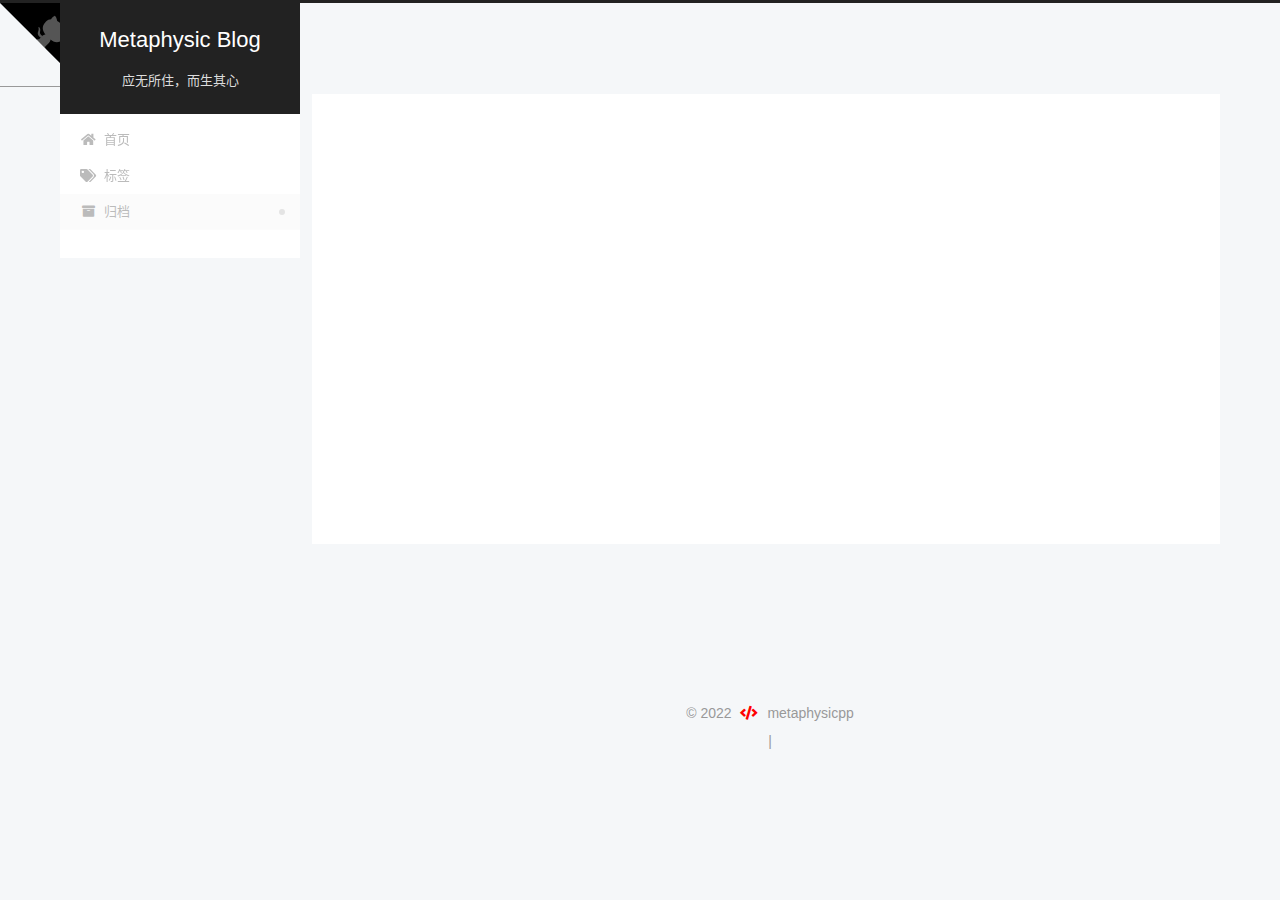
<file: archives/2022/05/index.html>
<!DOCTYPE html>
<html lang="zh-CN">
<head>
  <meta charset="UTF-8">
<meta name="viewport" content="width=device-width, initial-scale=1, maximum-scale=2">
<meta name="theme-color" content="#222">
<meta name="generator" content="Hexo 6.2.0">
  <link rel="apple-touch-icon" sizes="180x180" href="/images/apple-touch-icon-next.png">
  <link rel="icon" type="image/png" sizes="32x32" href="/images/favicon-32x32-next.pfalse">
  <link rel="icon" type="image/png" sizes="16x16" href="/images/favicon-16x16-next.png">
  <link rel="mask-icon" href="/images/logo.svg" color="#222">

<link rel="stylesheet" href="/css/main.css">


<link rel="stylesheet" href="/lib/font-awesome/css/all.min.css">

<script id="hexo-configurations">
    var NexT = window.NexT || {};
    var CONFIG = {"hostname":"example.com","root":"/","scheme":"Pisces","version":"7.8.0","exturl":false,"sidebar":{"position":"left","display":"post","padding":18,"offset":12,"onmobile":false},"copycode":{"enable":false,"show_result":false,"style":null},"back2top":{"enable":true,"sidebar":true,"scrollpercent":true},"bookmark":{"enable":true,"color":"#222","save":"auto"},"fancybox":false,"mediumzoom":false,"lazyload":false,"pangu":false,"comments":{"style":"tabs","active":null,"storage":true,"lazyload":false,"nav":null},"algolia":{"hits":{"per_page":10},"labels":{"input_placeholder":"Search for Posts","hits_empty":"We didn't find any results for the search: ${query}","hits_stats":"${hits} results found in ${time} ms"}},"localsearch":{"enable":false,"trigger":"auto","top_n_per_article":1,"unescape":false,"preload":false},"motion":{"enable":true,"async":false,"transition":{"post_block":"fadeIn","post_header":"slideDownIn","post_body":"slideDownIn","coll_header":"slideLeftIn","sidebar":"slideUpIn"}}};
  </script>

  <meta name="description" content="C++&#x2F;Linux&#x2F;形而上学">
<meta property="og:type" content="website">
<meta property="og:title" content="Metaphysic Blog">
<meta property="og:url" content="http://example.com/archives/2022/05/index.html">
<meta property="og:site_name" content="Metaphysic Blog">
<meta property="og:description" content="C++&#x2F;Linux&#x2F;形而上学">
<meta property="og:locale" content="zh_CN">
<meta property="article:author" content="Zhang Zhengkun">
<meta name="twitter:card" content="summary">

<link rel="canonical" href="http://example.com/archives/2022/05/">


<script id="page-configurations">
  // https://hexo.io/docs/variables.html
  CONFIG.page = {
    sidebar: "",
    isHome : false,
    isPost : false,
    lang   : 'zh-CN'
  };
</script>

  <title>归档 | Metaphysic Blog</title>
  






  <noscript>
  <style>
  .use-motion .brand,
  .use-motion .menu-item,
  .sidebar-inner,
  .use-motion .post-block,
  .use-motion .pagination,
  .use-motion .comments,
  .use-motion .post-header,
  .use-motion .post-body,
  .use-motion .collection-header { opacity: initial; }

  .use-motion .site-title,
  .use-motion .site-subtitle {
    opacity: initial;
    top: initial;
  }

  .use-motion .logo-line-before i { left: initial; }
  .use-motion .logo-line-after i { right: initial; }
  </style>
</noscript>

</head>

<body itemscope itemtype="http://schema.org/WebPage">
  <div class="container use-motion">
    <div class="headband"></div>

    <header class="header" itemscope itemtype="http://schema.org/WPHeader">
      <div class="header-inner"><div class="site-brand-container">
  <div class="site-nav-toggle">
    <div class="toggle" aria-label="切换导航栏">
      <span class="toggle-line toggle-line-first"></span>
      <span class="toggle-line toggle-line-middle"></span>
      <span class="toggle-line toggle-line-last"></span>
    </div>
  </div>

  <div class="site-meta">

    <a href="/" class="brand" rel="start">
      <span class="logo-line-before"><i></i></span>
      <h1 class="site-title">Metaphysic Blog</h1>
      <span class="logo-line-after"><i></i></span>
    </a>
      <p class="site-subtitle" itemprop="description">应无所住，而生其心</p>
  </div>

  <div class="site-nav-right">
    <div class="toggle popup-trigger">
    </div>
  </div>
</div>




<nav class="site-nav">
  <ul id="menu" class="main-menu menu">
        <li class="menu-item menu-item-home">

    <a href="/" rel="section"><i class="fa fa-home fa-fw"></i>首页</a>

  </li>
        <li class="menu-item menu-item-tags">

    <a href="/tags/" rel="section"><i class="fa fa-tags fa-fw"></i>标签</a>

  </li>
        <li class="menu-item menu-item-archives">

    <a href="/archives/" rel="section"><i class="fa fa-archive fa-fw"></i>归档</a>

  </li>
  </ul>
</nav>




</div>
    </header>

    
  <div class="reading-progress-bar"></div>
  <a role="button" class="book-mark-link book-mark-link-fixed"></a>

  <a href="https://github.com/metaphysicpp" class="github-corner" title="Follow me on GitHub" aria-label="Follow me on GitHub" rel="noopener" target="_blank"><svg width="80" height="80" viewBox="0 0 250 250" aria-hidden="true"><path d="M0,0 L115,115 L130,115 L142,142 L250,250 L250,0 Z"></path><path d="M128.3,109.0 C113.8,99.7 119.0,89.6 119.0,89.6 C122.0,82.7 120.5,78.6 120.5,78.6 C119.2,72.0 123.4,76.3 123.4,76.3 C127.3,80.9 125.5,87.3 125.5,87.3 C122.9,97.6 130.6,101.9 134.4,103.2" fill="currentColor" style="transform-origin: 130px 106px;" class="octo-arm"></path><path d="M115.0,115.0 C114.9,115.1 118.7,116.5 119.8,115.4 L133.7,101.6 C136.9,99.2 139.9,98.4 142.2,98.6 C133.8,88.0 127.5,74.4 143.8,58.0 C148.5,53.4 154.0,51.2 159.7,51.0 C160.3,49.4 163.2,43.6 171.4,40.1 C171.4,40.1 176.1,42.5 178.8,56.2 C183.1,58.6 187.2,61.8 190.9,65.4 C194.5,69.0 197.7,73.2 200.1,77.6 C213.8,80.2 216.3,84.9 216.3,84.9 C212.7,93.1 206.9,96.0 205.4,96.6 C205.1,102.4 203.0,107.8 198.3,112.5 C181.9,128.9 168.3,122.5 157.7,114.1 C157.9,116.9 156.7,120.9 152.7,124.9 L141.0,136.5 C139.8,137.7 141.6,141.9 141.8,141.8 Z" fill="currentColor" class="octo-body"></path></svg></a>


    <main class="main">
      <div class="main-inner">
        <div class="content-wrap">
          

          <div class="content archive">
            

  
  
  
  <div class="post-block">
    <div class="posts-collapse">
      <div class="collection-title">
        <span class="collection-header">嗯..! 目前共计 2 篇日志。 继续努力。</span>
      </div>

      
    <div class="collection-year">
      <span class="collection-header">2022</span>
    </div>

  <article itemscope itemtype="http://schema.org/Article">
    <header class="post-header">

      <div class="post-meta">
        <time itemprop="dateCreated"
              datetime="2022-05-17T14:05:20+08:00"
              content="2022-05-17">
          05-17
        </time>
      </div>

      <div class="post-title">
          <a class="post-title-link" href="/2022/05/17/test-my-site/" itemprop="url">
            <span itemprop="name">test_my_site</span>
          </a>
      </div>

    </header>
  </article>

  <article itemscope itemtype="http://schema.org/Article">
    <header class="post-header">

      <div class="post-meta">
        <time itemprop="dateCreated"
              datetime="2022-05-17T13:59:21+08:00"
              content="2022-05-17">
          05-17
        </time>
      </div>

      <div class="post-title">
          <a class="post-title-link" href="/2022/05/17/hello-world/" itemprop="url">
            <span itemprop="name">Hello World</span>
          </a>
      </div>

    </header>
  </article>


    </div>
  </div>
  
  
  

  



          </div>
          

<script>
  window.addEventListener('tabs:register', () => {
    let { activeClass } = CONFIG.comments;
    if (CONFIG.comments.storage) {
      activeClass = localStorage.getItem('comments_active') || activeClass;
    }
    if (activeClass) {
      let activeTab = document.querySelector(`a[href="#comment-${activeClass}"]`);
      if (activeTab) {
        activeTab.click();
      }
    }
  });
  if (CONFIG.comments.storage) {
    window.addEventListener('tabs:click', event => {
      if (!event.target.matches('.tabs-comment .tab-content .tab-pane')) return;
      let commentClass = event.target.classList[1];
      localStorage.setItem('comments_active', commentClass);
    });
  }
</script>

        </div>
          
  
  <div class="toggle sidebar-toggle">
    <span class="toggle-line toggle-line-first"></span>
    <span class="toggle-line toggle-line-middle"></span>
    <span class="toggle-line toggle-line-last"></span>
  </div>

  <aside class="sidebar">
    <div class="sidebar-inner">

      <ul class="sidebar-nav motion-element">
        <li class="sidebar-nav-toc">
          文章目录
        </li>
        <li class="sidebar-nav-overview">
          站点概览
        </li>
      </ul>

      <!--noindex-->
      <div class="post-toc-wrap sidebar-panel">
      </div>
      <!--/noindex-->

      <div class="site-overview-wrap sidebar-panel">
        <div class="site-author motion-element" itemprop="author" itemscope itemtype="http://schema.org/Person">
    <img class="site-author-image" itemprop="image" alt="Zhang Zhengkun"
      src="/uploads/logo-linux.png">
  <p class="site-author-name" itemprop="name">Zhang Zhengkun</p>
  <div class="site-description" itemprop="description">C++/Linux/形而上学</div>
</div>
<div class="site-state-wrap motion-element">
  <nav class="site-state">
      <div class="site-state-item site-state-posts">
          <a href="/archives/">
        
          <span class="site-state-item-count">2</span>
          <span class="site-state-item-name">日志</span>
        </a>
      </div>
  </nav>
</div>
  <div class="links-of-author motion-element">
      <span class="links-of-author-item">
        <a href="https://github.com/metaphysicpp" title="GitHub → https:&#x2F;&#x2F;github.com&#x2F;metaphysicpp" rel="noopener" target="_blank"><i class="fab fa-github fa-fw"></i>GitHub</a>
      </span>
      <span class="links-of-author-item">
        <a href="mailto:oldmeatovo@gmail.com" title="E-Mail → mailto:oldmeatovo@gmail.com" rel="noopener" target="_blank"><i class="fa fa-envelope fa-fw"></i>E-Mail</a>
      </span>
  </div>



      </div>
        <div class="back-to-top motion-element">
          <i class="fa fa-arrow-up"></i>
          <span>0%</span>
        </div>

    </div>
  </aside>
  <div id="sidebar-dimmer"></div>


      </div>
    </main>

    <footer class="footer">
      <div class="footer-inner">
        

        

<div class="copyright">
  
  &copy; 
  <span itemprop="copyrightYear">2022</span>
  <span class="with-love">
    <i class="fa fa-code"></i>
  </span>
  <span class="author" itemprop="copyrightHolder">metaphysicpp</span>
</div>

        
<div class="busuanzi-count">
  <script async src="https://busuanzi.ibruce.info/busuanzi/2.3/busuanzi.pure.mini.js"></script>
    <span class="post-meta-item" id="busuanzi_container_site_uv" style="display: none;">
      <span class="post-meta-item-icon">
        <i class="fa fa-user"></i>
      </span>
      <span class="site-uv" title="总访客量">
        <span id="busuanzi_value_site_uv"></span>
      </span>
    </span>
    <span class="post-meta-divider">|</span>
    <span class="post-meta-item" id="busuanzi_container_site_pv" style="display: none;">
      <span class="post-meta-item-icon">
        <i class="fa fa-eye"></i>
      </span>
      <span class="site-pv" title="总访问量">
        <span id="busuanzi_value_site_pv"></span>
      </span>
    </span>
</div>








      </div>
    </footer>
  </div>

  
  <script src="/lib/anime.min.js"></script>
  <script src="/lib/velocity/velocity.min.js"></script>
  <script src="/lib/velocity/velocity.ui.min.js"></script>

<script src="/js/utils.js"></script>

<script src="/js/motion.js"></script>


<script src="/js/schemes/pisces.js"></script>


<script src="/js/next-boot.js"></script>

<script src="/js/bookmark.js"></script>




  















  

  

</body>
</html>
</file>
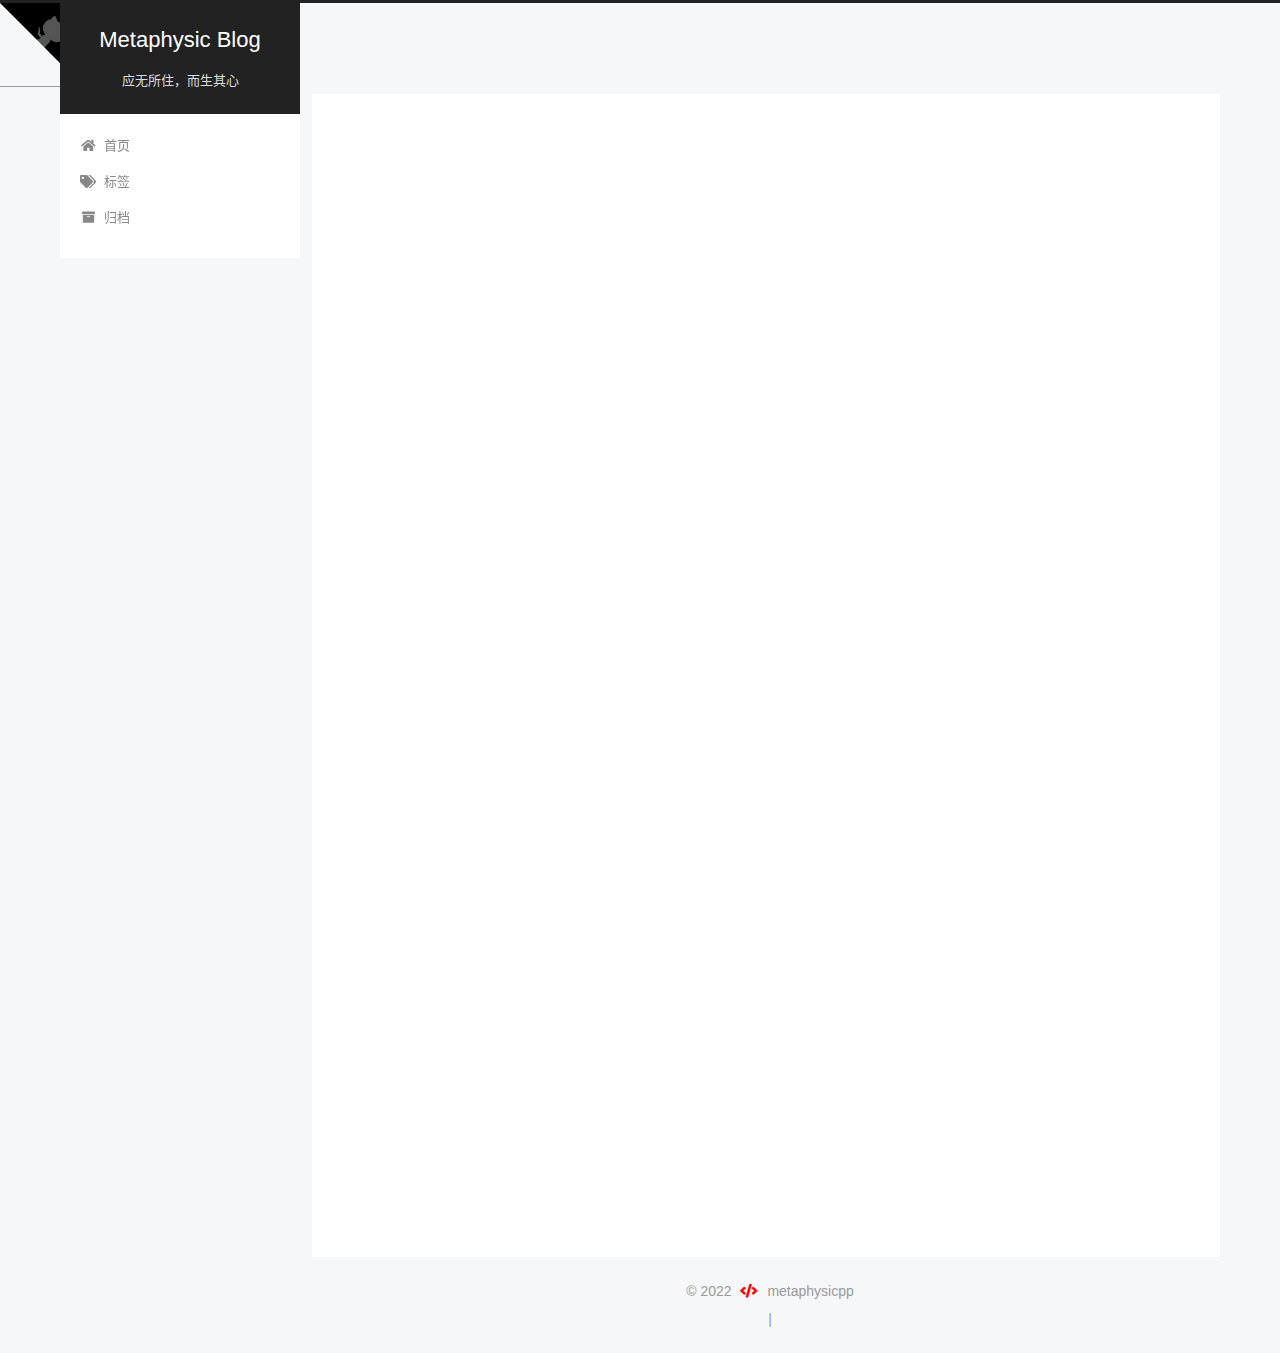
<file: 2022/05/17/hello-world/index.html>
<!DOCTYPE html>
<html lang="zh-CN">
<head>
  <meta charset="UTF-8">
<meta name="viewport" content="width=device-width, initial-scale=1, maximum-scale=2">
<meta name="theme-color" content="#222">
<meta name="generator" content="Hexo 6.2.0">
  <link rel="apple-touch-icon" sizes="180x180" href="/images/apple-touch-icon-next.png">
  <link rel="icon" type="image/png" sizes="32x32" href="/images/favicon-32x32-next.pfalse">
  <link rel="icon" type="image/png" sizes="16x16" href="/images/favicon-16x16-next.png">
  <link rel="mask-icon" href="/images/logo.svg" color="#222">

<link rel="stylesheet" href="/css/main.css">


<link rel="stylesheet" href="/lib/font-awesome/css/all.min.css">

<script id="hexo-configurations">
    var NexT = window.NexT || {};
    var CONFIG = {"hostname":"example.com","root":"/","scheme":"Pisces","version":"7.8.0","exturl":false,"sidebar":{"position":"left","display":"post","padding":18,"offset":12,"onmobile":false},"copycode":{"enable":false,"show_result":false,"style":null},"back2top":{"enable":true,"sidebar":true,"scrollpercent":true},"bookmark":{"enable":true,"color":"#222","save":"auto"},"fancybox":false,"mediumzoom":false,"lazyload":false,"pangu":false,"comments":{"style":"tabs","active":null,"storage":true,"lazyload":false,"nav":null},"algolia":{"hits":{"per_page":10},"labels":{"input_placeholder":"Search for Posts","hits_empty":"We didn't find any results for the search: ${query}","hits_stats":"${hits} results found in ${time} ms"}},"localsearch":{"enable":false,"trigger":"auto","top_n_per_article":1,"unescape":false,"preload":false},"motion":{"enable":true,"async":false,"transition":{"post_block":"fadeIn","post_header":"slideDownIn","post_body":"slideDownIn","coll_header":"slideLeftIn","sidebar":"slideUpIn"}}};
  </script>

  <meta name="description" content="Welcome to Hexo! This is your very first post. Check documentation for more info. If you get any problems when using Hexo, you can find the answer in troubleshooting or you can ask me on GitHub. Quick">
<meta property="og:type" content="article">
<meta property="og:title" content="Hello World">
<meta property="og:url" content="http://example.com/2022/05/17/hello-world/index.html">
<meta property="og:site_name" content="Metaphysic Blog">
<meta property="og:description" content="Welcome to Hexo! This is your very first post. Check documentation for more info. If you get any problems when using Hexo, you can find the answer in troubleshooting or you can ask me on GitHub. Quick">
<meta property="og:locale" content="zh_CN">
<meta property="article:published_time" content="2022-05-17T05:59:21.772Z">
<meta property="article:modified_time" content="2022-05-17T05:59:21.772Z">
<meta property="article:author" content="Zhang Zhengkun">
<meta name="twitter:card" content="summary">

<link rel="canonical" href="http://example.com/2022/05/17/hello-world/">


<script id="page-configurations">
  // https://hexo.io/docs/variables.html
  CONFIG.page = {
    sidebar: "",
    isHome : false,
    isPost : true,
    lang   : 'zh-CN'
  };
</script>

  <title>Hello World | Metaphysic Blog</title>
  






  <noscript>
  <style>
  .use-motion .brand,
  .use-motion .menu-item,
  .sidebar-inner,
  .use-motion .post-block,
  .use-motion .pagination,
  .use-motion .comments,
  .use-motion .post-header,
  .use-motion .post-body,
  .use-motion .collection-header { opacity: initial; }

  .use-motion .site-title,
  .use-motion .site-subtitle {
    opacity: initial;
    top: initial;
  }

  .use-motion .logo-line-before i { left: initial; }
  .use-motion .logo-line-after i { right: initial; }
  </style>
</noscript>

</head>

<body itemscope itemtype="http://schema.org/WebPage">
  <div class="container use-motion">
    <div class="headband"></div>

    <header class="header" itemscope itemtype="http://schema.org/WPHeader">
      <div class="header-inner"><div class="site-brand-container">
  <div class="site-nav-toggle">
    <div class="toggle" aria-label="切换导航栏">
      <span class="toggle-line toggle-line-first"></span>
      <span class="toggle-line toggle-line-middle"></span>
      <span class="toggle-line toggle-line-last"></span>
    </div>
  </div>

  <div class="site-meta">

    <a href="/" class="brand" rel="start">
      <span class="logo-line-before"><i></i></span>
      <h1 class="site-title">Metaphysic Blog</h1>
      <span class="logo-line-after"><i></i></span>
    </a>
      <p class="site-subtitle" itemprop="description">应无所住，而生其心</p>
  </div>

  <div class="site-nav-right">
    <div class="toggle popup-trigger">
    </div>
  </div>
</div>




<nav class="site-nav">
  <ul id="menu" class="main-menu menu">
        <li class="menu-item menu-item-home">

    <a href="/" rel="section"><i class="fa fa-home fa-fw"></i>首页</a>

  </li>
        <li class="menu-item menu-item-tags">

    <a href="/tags/" rel="section"><i class="fa fa-tags fa-fw"></i>标签</a>

  </li>
        <li class="menu-item menu-item-archives">

    <a href="/archives/" rel="section"><i class="fa fa-archive fa-fw"></i>归档</a>

  </li>
  </ul>
</nav>




</div>
    </header>

    
  <div class="reading-progress-bar"></div>
  <a role="button" class="book-mark-link book-mark-link-fixed"></a>

  <a href="https://github.com/metaphysicpp" class="github-corner" title="Follow me on GitHub" aria-label="Follow me on GitHub" rel="noopener" target="_blank"><svg width="80" height="80" viewBox="0 0 250 250" aria-hidden="true"><path d="M0,0 L115,115 L130,115 L142,142 L250,250 L250,0 Z"></path><path d="M128.3,109.0 C113.8,99.7 119.0,89.6 119.0,89.6 C122.0,82.7 120.5,78.6 120.5,78.6 C119.2,72.0 123.4,76.3 123.4,76.3 C127.3,80.9 125.5,87.3 125.5,87.3 C122.9,97.6 130.6,101.9 134.4,103.2" fill="currentColor" style="transform-origin: 130px 106px;" class="octo-arm"></path><path d="M115.0,115.0 C114.9,115.1 118.7,116.5 119.8,115.4 L133.7,101.6 C136.9,99.2 139.9,98.4 142.2,98.6 C133.8,88.0 127.5,74.4 143.8,58.0 C148.5,53.4 154.0,51.2 159.7,51.0 C160.3,49.4 163.2,43.6 171.4,40.1 C171.4,40.1 176.1,42.5 178.8,56.2 C183.1,58.6 187.2,61.8 190.9,65.4 C194.5,69.0 197.7,73.2 200.1,77.6 C213.8,80.2 216.3,84.9 216.3,84.9 C212.7,93.1 206.9,96.0 205.4,96.6 C205.1,102.4 203.0,107.8 198.3,112.5 C181.9,128.9 168.3,122.5 157.7,114.1 C157.9,116.9 156.7,120.9 152.7,124.9 L141.0,136.5 C139.8,137.7 141.6,141.9 141.8,141.8 Z" fill="currentColor" class="octo-body"></path></svg></a>


    <main class="main">
      <div class="main-inner">
        <div class="content-wrap">
          

          <div class="content post posts-expand">
            

    
  
  
  <article itemscope itemtype="http://schema.org/Article" class="post-block" lang="zh-CN">
    <link itemprop="mainEntityOfPage" href="http://example.com/2022/05/17/hello-world/">

    <span hidden itemprop="author" itemscope itemtype="http://schema.org/Person">
      <meta itemprop="image" content="/uploads/logo-linux.png">
      <meta itemprop="name" content="Zhang Zhengkun">
      <meta itemprop="description" content="C++/Linux/形而上学">
    </span>

    <span hidden itemprop="publisher" itemscope itemtype="http://schema.org/Organization">
      <meta itemprop="name" content="Metaphysic Blog">
    </span>
      <header class="post-header">
        <h1 class="post-title" itemprop="name headline">
          Hello World
        </h1>

        <div class="post-meta">
            <span class="post-meta-item">
              <span class="post-meta-item-icon">
                <i class="far fa-calendar"></i>
              </span>
              <span class="post-meta-item-text">发表于</span>

              <time title="创建时间：2022-05-17 13:59:21" itemprop="dateCreated datePublished" datetime="2022-05-17T13:59:21+08:00">2022-05-17</time>
            </span>

          
            <span class="post-meta-item" title="阅读次数" id="busuanzi_container_page_pv" style="display: none;">
              <span class="post-meta-item-icon">
                <i class="fa fa-eye"></i>
              </span>
              <span class="post-meta-item-text">阅读次数：</span>
              <span id="busuanzi_value_page_pv"></span>
            </span>

        </div>
      </header>

    
    
    
    <div class="post-body" itemprop="articleBody">

      
        <p>Welcome to <a target="_blank" rel="noopener" href="https://hexo.io/">Hexo</a>! This is your very first post. Check <a target="_blank" rel="noopener" href="https://hexo.io/docs/">documentation</a> for more info. If you get any problems when using Hexo, you can find the answer in <a target="_blank" rel="noopener" href="https://hexo.io/docs/troubleshooting.html">troubleshooting</a> or you can ask me on <a target="_blank" rel="noopener" href="https://github.com/hexojs/hexo/issues">GitHub</a>.</p>
<h2 id="Quick-Start"><a href="#Quick-Start" class="headerlink" title="Quick Start"></a>Quick Start</h2><h3 id="Create-a-new-post"><a href="#Create-a-new-post" class="headerlink" title="Create a new post"></a>Create a new post</h3><figure class="highlight bash"><table><tr><td class="gutter"><pre><span class="line">1</span><br></pre></td><td class="code"><pre><span class="line">$ hexo new <span class="string">&quot;My New Post&quot;</span></span><br></pre></td></tr></table></figure>

<p>More info: <a target="_blank" rel="noopener" href="https://hexo.io/docs/writing.html">Writing</a></p>
<h3 id="Run-server"><a href="#Run-server" class="headerlink" title="Run server"></a>Run server</h3><figure class="highlight bash"><table><tr><td class="gutter"><pre><span class="line">1</span><br></pre></td><td class="code"><pre><span class="line">$ hexo server</span><br></pre></td></tr></table></figure>

<p>More info: <a target="_blank" rel="noopener" href="https://hexo.io/docs/server.html">Server</a></p>
<h3 id="Generate-static-files"><a href="#Generate-static-files" class="headerlink" title="Generate static files"></a>Generate static files</h3><figure class="highlight bash"><table><tr><td class="gutter"><pre><span class="line">1</span><br></pre></td><td class="code"><pre><span class="line">$ hexo generate</span><br></pre></td></tr></table></figure>

<p>More info: <a target="_blank" rel="noopener" href="https://hexo.io/docs/generating.html">Generating</a></p>
<h3 id="Deploy-to-remote-sites"><a href="#Deploy-to-remote-sites" class="headerlink" title="Deploy to remote sites"></a>Deploy to remote sites</h3><figure class="highlight bash"><table><tr><td class="gutter"><pre><span class="line">1</span><br></pre></td><td class="code"><pre><span class="line">$ hexo deploy</span><br></pre></td></tr></table></figure>

<p>More info: <a target="_blank" rel="noopener" href="https://hexo.io/docs/one-command-deployment.html">Deployment</a></p>

    </div>

    
    
    

      <footer class="post-footer">

        


        
    <div class="post-nav">
      <div class="post-nav-item"></div>
      <div class="post-nav-item">
    <a href="/2022/05/17/test-my-site/" rel="next" title="test_my_site">
      test_my_site <i class="fa fa-chevron-right"></i>
    </a></div>
    </div>
      </footer>
    
  </article>
  
  
  



          </div>
          

<script>
  window.addEventListener('tabs:register', () => {
    let { activeClass } = CONFIG.comments;
    if (CONFIG.comments.storage) {
      activeClass = localStorage.getItem('comments_active') || activeClass;
    }
    if (activeClass) {
      let activeTab = document.querySelector(`a[href="#comment-${activeClass}"]`);
      if (activeTab) {
        activeTab.click();
      }
    }
  });
  if (CONFIG.comments.storage) {
    window.addEventListener('tabs:click', event => {
      if (!event.target.matches('.tabs-comment .tab-content .tab-pane')) return;
      let commentClass = event.target.classList[1];
      localStorage.setItem('comments_active', commentClass);
    });
  }
</script>

        </div>
          
  
  <div class="toggle sidebar-toggle">
    <span class="toggle-line toggle-line-first"></span>
    <span class="toggle-line toggle-line-middle"></span>
    <span class="toggle-line toggle-line-last"></span>
  </div>

  <aside class="sidebar">
    <div class="sidebar-inner">

      <ul class="sidebar-nav motion-element">
        <li class="sidebar-nav-toc">
          文章目录
        </li>
        <li class="sidebar-nav-overview">
          站点概览
        </li>
      </ul>

      <!--noindex-->
      <div class="post-toc-wrap sidebar-panel">
          <div class="post-toc motion-element"><ol class="nav"><li class="nav-item nav-level-2"><a class="nav-link" href="#Quick-Start"><span class="nav-number">1.</span> <span class="nav-text">Quick Start</span></a><ol class="nav-child"><li class="nav-item nav-level-3"><a class="nav-link" href="#Create-a-new-post"><span class="nav-number">1.1.</span> <span class="nav-text">Create a new post</span></a></li><li class="nav-item nav-level-3"><a class="nav-link" href="#Run-server"><span class="nav-number">1.2.</span> <span class="nav-text">Run server</span></a></li><li class="nav-item nav-level-3"><a class="nav-link" href="#Generate-static-files"><span class="nav-number">1.3.</span> <span class="nav-text">Generate static files</span></a></li><li class="nav-item nav-level-3"><a class="nav-link" href="#Deploy-to-remote-sites"><span class="nav-number">1.4.</span> <span class="nav-text">Deploy to remote sites</span></a></li></ol></li></ol></div>
      </div>
      <!--/noindex-->

      <div class="site-overview-wrap sidebar-panel">
        <div class="site-author motion-element" itemprop="author" itemscope itemtype="http://schema.org/Person">
    <img class="site-author-image" itemprop="image" alt="Zhang Zhengkun"
      src="/uploads/logo-linux.png">
  <p class="site-author-name" itemprop="name">Zhang Zhengkun</p>
  <div class="site-description" itemprop="description">C++/Linux/形而上学</div>
</div>
<div class="site-state-wrap motion-element">
  <nav class="site-state">
      <div class="site-state-item site-state-posts">
          <a href="/archives/">
        
          <span class="site-state-item-count">2</span>
          <span class="site-state-item-name">日志</span>
        </a>
      </div>
  </nav>
</div>
  <div class="links-of-author motion-element">
      <span class="links-of-author-item">
        <a href="https://github.com/metaphysicpp" title="GitHub → https:&#x2F;&#x2F;github.com&#x2F;metaphysicpp" rel="noopener" target="_blank"><i class="fab fa-github fa-fw"></i>GitHub</a>
      </span>
      <span class="links-of-author-item">
        <a href="mailto:oldmeatovo@gmail.com" title="E-Mail → mailto:oldmeatovo@gmail.com" rel="noopener" target="_blank"><i class="fa fa-envelope fa-fw"></i>E-Mail</a>
      </span>
  </div>



      </div>
        <div class="back-to-top motion-element">
          <i class="fa fa-arrow-up"></i>
          <span>0%</span>
        </div>

    </div>
  </aside>
  <div id="sidebar-dimmer"></div>


      </div>
    </main>

    <footer class="footer">
      <div class="footer-inner">
        

        

<div class="copyright">
  
  &copy; 
  <span itemprop="copyrightYear">2022</span>
  <span class="with-love">
    <i class="fa fa-code"></i>
  </span>
  <span class="author" itemprop="copyrightHolder">metaphysicpp</span>
</div>

        
<div class="busuanzi-count">
  <script async src="https://busuanzi.ibruce.info/busuanzi/2.3/busuanzi.pure.mini.js"></script>
    <span class="post-meta-item" id="busuanzi_container_site_uv" style="display: none;">
      <span class="post-meta-item-icon">
        <i class="fa fa-user"></i>
      </span>
      <span class="site-uv" title="总访客量">
        <span id="busuanzi_value_site_uv"></span>
      </span>
    </span>
    <span class="post-meta-divider">|</span>
    <span class="post-meta-item" id="busuanzi_container_site_pv" style="display: none;">
      <span class="post-meta-item-icon">
        <i class="fa fa-eye"></i>
      </span>
      <span class="site-pv" title="总访问量">
        <span id="busuanzi_value_site_pv"></span>
      </span>
    </span>
</div>








      </div>
    </footer>
  </div>

  
  <script src="/lib/anime.min.js"></script>
  <script src="/lib/velocity/velocity.min.js"></script>
  <script src="/lib/velocity/velocity.ui.min.js"></script>

<script src="/js/utils.js"></script>

<script src="/js/motion.js"></script>


<script src="/js/schemes/pisces.js"></script>


<script src="/js/next-boot.js"></script>

<script src="/js/bookmark.js"></script>




  















  

  

</body>
</html>
</file>
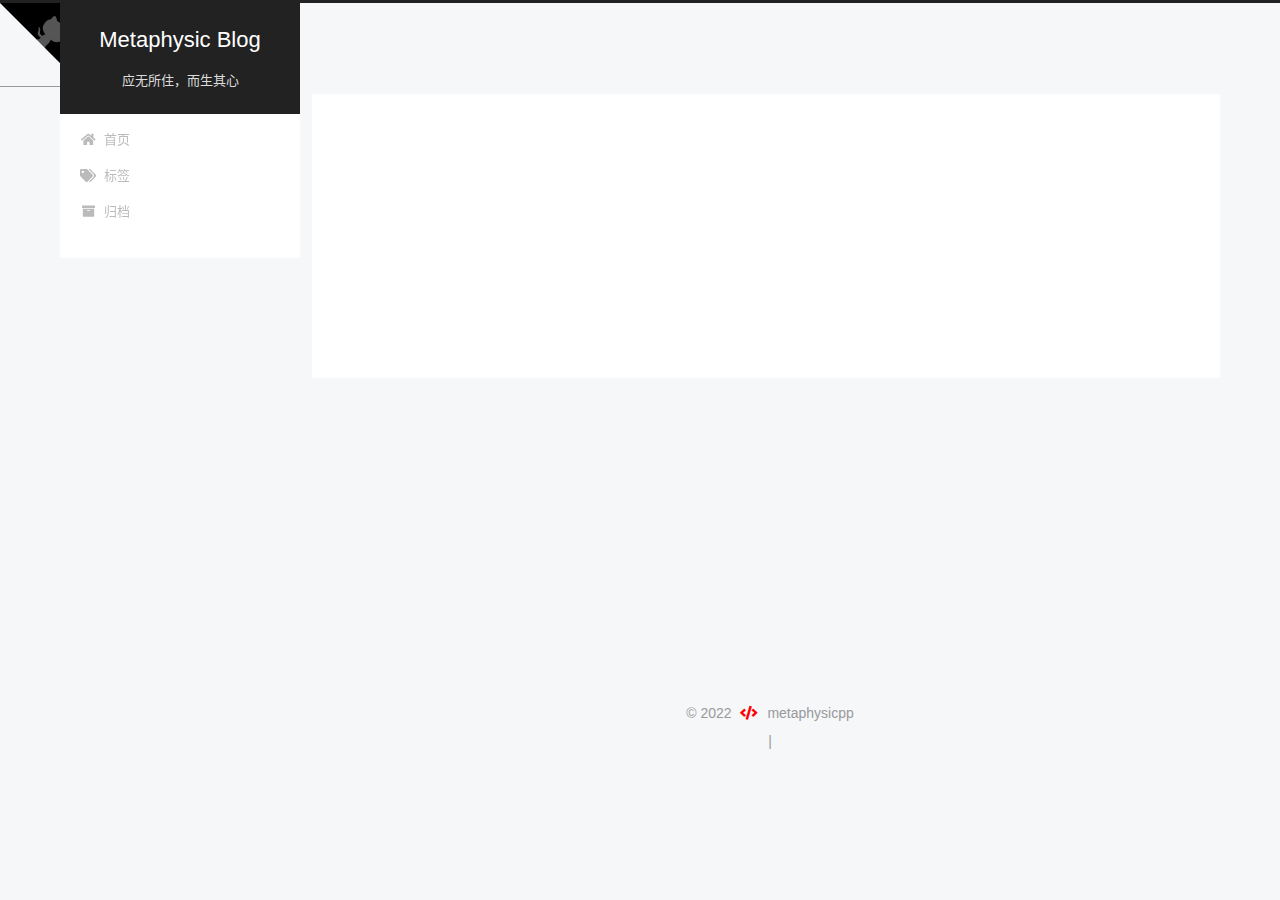
<file: 2022/05/17/test-my-site/index.html>
<!DOCTYPE html>
<html lang="zh-CN">
<head>
  <meta charset="UTF-8">
<meta name="viewport" content="width=device-width, initial-scale=1, maximum-scale=2">
<meta name="theme-color" content="#222">
<meta name="generator" content="Hexo 6.2.0">
  <link rel="apple-touch-icon" sizes="180x180" href="/images/apple-touch-icon-next.png">
  <link rel="icon" type="image/png" sizes="32x32" href="/images/favicon-32x32-next.pfalse">
  <link rel="icon" type="image/png" sizes="16x16" href="/images/favicon-16x16-next.png">
  <link rel="mask-icon" href="/images/logo.svg" color="#222">

<link rel="stylesheet" href="/css/main.css">


<link rel="stylesheet" href="/lib/font-awesome/css/all.min.css">

<script id="hexo-configurations">
    var NexT = window.NexT || {};
    var CONFIG = {"hostname":"example.com","root":"/","scheme":"Pisces","version":"7.8.0","exturl":false,"sidebar":{"position":"left","display":"post","padding":18,"offset":12,"onmobile":false},"copycode":{"enable":false,"show_result":false,"style":null},"back2top":{"enable":true,"sidebar":true,"scrollpercent":true},"bookmark":{"enable":true,"color":"#222","save":"auto"},"fancybox":false,"mediumzoom":false,"lazyload":false,"pangu":false,"comments":{"style":"tabs","active":null,"storage":true,"lazyload":false,"nav":null},"algolia":{"hits":{"per_page":10},"labels":{"input_placeholder":"Search for Posts","hits_empty":"We didn't find any results for the search: ${query}","hits_stats":"${hits} results found in ${time} ms"}},"localsearch":{"enable":false,"trigger":"auto","top_n_per_article":1,"unescape":false,"preload":false},"motion":{"enable":true,"async":false,"transition":{"post_block":"fadeIn","post_header":"slideDownIn","post_body":"slideDownIn","coll_header":"slideLeftIn","sidebar":"slideUpIn"}}};
  </script>

  <meta name="description" content="C++&#x2F;Linux&#x2F;形而上学">
<meta property="og:type" content="article">
<meta property="og:title" content="test_my_site">
<meta property="og:url" content="http://example.com/2022/05/17/test-my-site/index.html">
<meta property="og:site_name" content="Metaphysic Blog">
<meta property="og:description" content="C++&#x2F;Linux&#x2F;形而上学">
<meta property="og:locale" content="zh_CN">
<meta property="article:published_time" content="2022-05-17T06:05:20.000Z">
<meta property="article:modified_time" content="2022-05-17T06:05:20.036Z">
<meta property="article:author" content="Zhang Zhengkun">
<meta name="twitter:card" content="summary">

<link rel="canonical" href="http://example.com/2022/05/17/test-my-site/">


<script id="page-configurations">
  // https://hexo.io/docs/variables.html
  CONFIG.page = {
    sidebar: "",
    isHome : false,
    isPost : true,
    lang   : 'zh-CN'
  };
</script>

  <title>test_my_site | Metaphysic Blog</title>
  






  <noscript>
  <style>
  .use-motion .brand,
  .use-motion .menu-item,
  .sidebar-inner,
  .use-motion .post-block,
  .use-motion .pagination,
  .use-motion .comments,
  .use-motion .post-header,
  .use-motion .post-body,
  .use-motion .collection-header { opacity: initial; }

  .use-motion .site-title,
  .use-motion .site-subtitle {
    opacity: initial;
    top: initial;
  }

  .use-motion .logo-line-before i { left: initial; }
  .use-motion .logo-line-after i { right: initial; }
  </style>
</noscript>

</head>

<body itemscope itemtype="http://schema.org/WebPage">
  <div class="container use-motion">
    <div class="headband"></div>

    <header class="header" itemscope itemtype="http://schema.org/WPHeader">
      <div class="header-inner"><div class="site-brand-container">
  <div class="site-nav-toggle">
    <div class="toggle" aria-label="切换导航栏">
      <span class="toggle-line toggle-line-first"></span>
      <span class="toggle-line toggle-line-middle"></span>
      <span class="toggle-line toggle-line-last"></span>
    </div>
  </div>

  <div class="site-meta">

    <a href="/" class="brand" rel="start">
      <span class="logo-line-before"><i></i></span>
      <h1 class="site-title">Metaphysic Blog</h1>
      <span class="logo-line-after"><i></i></span>
    </a>
      <p class="site-subtitle" itemprop="description">应无所住，而生其心</p>
  </div>

  <div class="site-nav-right">
    <div class="toggle popup-trigger">
    </div>
  </div>
</div>




<nav class="site-nav">
  <ul id="menu" class="main-menu menu">
        <li class="menu-item menu-item-home">

    <a href="/" rel="section"><i class="fa fa-home fa-fw"></i>首页</a>

  </li>
        <li class="menu-item menu-item-tags">

    <a href="/tags/" rel="section"><i class="fa fa-tags fa-fw"></i>标签</a>

  </li>
        <li class="menu-item menu-item-archives">

    <a href="/archives/" rel="section"><i class="fa fa-archive fa-fw"></i>归档</a>

  </li>
  </ul>
</nav>




</div>
    </header>

    
  <div class="reading-progress-bar"></div>
  <a role="button" class="book-mark-link book-mark-link-fixed"></a>

  <a href="https://github.com/metaphysicpp" class="github-corner" title="Follow me on GitHub" aria-label="Follow me on GitHub" rel="noopener" target="_blank"><svg width="80" height="80" viewBox="0 0 250 250" aria-hidden="true"><path d="M0,0 L115,115 L130,115 L142,142 L250,250 L250,0 Z"></path><path d="M128.3,109.0 C113.8,99.7 119.0,89.6 119.0,89.6 C122.0,82.7 120.5,78.6 120.5,78.6 C119.2,72.0 123.4,76.3 123.4,76.3 C127.3,80.9 125.5,87.3 125.5,87.3 C122.9,97.6 130.6,101.9 134.4,103.2" fill="currentColor" style="transform-origin: 130px 106px;" class="octo-arm"></path><path d="M115.0,115.0 C114.9,115.1 118.7,116.5 119.8,115.4 L133.7,101.6 C136.9,99.2 139.9,98.4 142.2,98.6 C133.8,88.0 127.5,74.4 143.8,58.0 C148.5,53.4 154.0,51.2 159.7,51.0 C160.3,49.4 163.2,43.6 171.4,40.1 C171.4,40.1 176.1,42.5 178.8,56.2 C183.1,58.6 187.2,61.8 190.9,65.4 C194.5,69.0 197.7,73.2 200.1,77.6 C213.8,80.2 216.3,84.9 216.3,84.9 C212.7,93.1 206.9,96.0 205.4,96.6 C205.1,102.4 203.0,107.8 198.3,112.5 C181.9,128.9 168.3,122.5 157.7,114.1 C157.9,116.9 156.7,120.9 152.7,124.9 L141.0,136.5 C139.8,137.7 141.6,141.9 141.8,141.8 Z" fill="currentColor" class="octo-body"></path></svg></a>


    <main class="main">
      <div class="main-inner">
        <div class="content-wrap">
          

          <div class="content post posts-expand">
            

    
  
  
  <article itemscope itemtype="http://schema.org/Article" class="post-block" lang="zh-CN">
    <link itemprop="mainEntityOfPage" href="http://example.com/2022/05/17/test-my-site/">

    <span hidden itemprop="author" itemscope itemtype="http://schema.org/Person">
      <meta itemprop="image" content="/uploads/logo-linux.png">
      <meta itemprop="name" content="Zhang Zhengkun">
      <meta itemprop="description" content="C++/Linux/形而上学">
    </span>

    <span hidden itemprop="publisher" itemscope itemtype="http://schema.org/Organization">
      <meta itemprop="name" content="Metaphysic Blog">
    </span>
      <header class="post-header">
        <h1 class="post-title" itemprop="name headline">
          test_my_site
        </h1>

        <div class="post-meta">
            <span class="post-meta-item">
              <span class="post-meta-item-icon">
                <i class="far fa-calendar"></i>
              </span>
              <span class="post-meta-item-text">发表于</span>

              <time title="创建时间：2022-05-17 14:05:20" itemprop="dateCreated datePublished" datetime="2022-05-17T14:05:20+08:00">2022-05-17</time>
            </span>

          
            <span class="post-meta-item" title="阅读次数" id="busuanzi_container_page_pv" style="display: none;">
              <span class="post-meta-item-icon">
                <i class="fa fa-eye"></i>
              </span>
              <span class="post-meta-item-text">阅读次数：</span>
              <span id="busuanzi_value_page_pv"></span>
            </span>

        </div>
      </header>

    
    
    
    <div class="post-body" itemprop="articleBody">

      
        
    </div>

    
    
    

      <footer class="post-footer">

        


        
    <div class="post-nav">
      <div class="post-nav-item">
    <a href="/2022/05/17/hello-world/" rel="prev" title="Hello World">
      <i class="fa fa-chevron-left"></i> Hello World
    </a></div>
      <div class="post-nav-item"></div>
    </div>
      </footer>
    
  </article>
  
  
  



          </div>
          

<script>
  window.addEventListener('tabs:register', () => {
    let { activeClass } = CONFIG.comments;
    if (CONFIG.comments.storage) {
      activeClass = localStorage.getItem('comments_active') || activeClass;
    }
    if (activeClass) {
      let activeTab = document.querySelector(`a[href="#comment-${activeClass}"]`);
      if (activeTab) {
        activeTab.click();
      }
    }
  });
  if (CONFIG.comments.storage) {
    window.addEventListener('tabs:click', event => {
      if (!event.target.matches('.tabs-comment .tab-content .tab-pane')) return;
      let commentClass = event.target.classList[1];
      localStorage.setItem('comments_active', commentClass);
    });
  }
</script>

        </div>
          
  
  <div class="toggle sidebar-toggle">
    <span class="toggle-line toggle-line-first"></span>
    <span class="toggle-line toggle-line-middle"></span>
    <span class="toggle-line toggle-line-last"></span>
  </div>

  <aside class="sidebar">
    <div class="sidebar-inner">

      <ul class="sidebar-nav motion-element">
        <li class="sidebar-nav-toc">
          文章目录
        </li>
        <li class="sidebar-nav-overview">
          站点概览
        </li>
      </ul>

      <!--noindex-->
      <div class="post-toc-wrap sidebar-panel">
      </div>
      <!--/noindex-->

      <div class="site-overview-wrap sidebar-panel">
        <div class="site-author motion-element" itemprop="author" itemscope itemtype="http://schema.org/Person">
    <img class="site-author-image" itemprop="image" alt="Zhang Zhengkun"
      src="/uploads/logo-linux.png">
  <p class="site-author-name" itemprop="name">Zhang Zhengkun</p>
  <div class="site-description" itemprop="description">C++/Linux/形而上学</div>
</div>
<div class="site-state-wrap motion-element">
  <nav class="site-state">
      <div class="site-state-item site-state-posts">
          <a href="/archives/">
        
          <span class="site-state-item-count">2</span>
          <span class="site-state-item-name">日志</span>
        </a>
      </div>
  </nav>
</div>
  <div class="links-of-author motion-element">
      <span class="links-of-author-item">
        <a href="https://github.com/metaphysicpp" title="GitHub → https:&#x2F;&#x2F;github.com&#x2F;metaphysicpp" rel="noopener" target="_blank"><i class="fab fa-github fa-fw"></i>GitHub</a>
      </span>
      <span class="links-of-author-item">
        <a href="mailto:oldmeatovo@gmail.com" title="E-Mail → mailto:oldmeatovo@gmail.com" rel="noopener" target="_blank"><i class="fa fa-envelope fa-fw"></i>E-Mail</a>
      </span>
  </div>



      </div>
        <div class="back-to-top motion-element">
          <i class="fa fa-arrow-up"></i>
          <span>0%</span>
        </div>

    </div>
  </aside>
  <div id="sidebar-dimmer"></div>


      </div>
    </main>

    <footer class="footer">
      <div class="footer-inner">
        

        

<div class="copyright">
  
  &copy; 
  <span itemprop="copyrightYear">2022</span>
  <span class="with-love">
    <i class="fa fa-code"></i>
  </span>
  <span class="author" itemprop="copyrightHolder">metaphysicpp</span>
</div>

        
<div class="busuanzi-count">
  <script async src="https://busuanzi.ibruce.info/busuanzi/2.3/busuanzi.pure.mini.js"></script>
    <span class="post-meta-item" id="busuanzi_container_site_uv" style="display: none;">
      <span class="post-meta-item-icon">
        <i class="fa fa-user"></i>
      </span>
      <span class="site-uv" title="总访客量">
        <span id="busuanzi_value_site_uv"></span>
      </span>
    </span>
    <span class="post-meta-divider">|</span>
    <span class="post-meta-item" id="busuanzi_container_site_pv" style="display: none;">
      <span class="post-meta-item-icon">
        <i class="fa fa-eye"></i>
      </span>
      <span class="site-pv" title="总访问量">
        <span id="busuanzi_value_site_pv"></span>
      </span>
    </span>
</div>








      </div>
    </footer>
  </div>

  
  <script src="/lib/anime.min.js"></script>
  <script src="/lib/velocity/velocity.min.js"></script>
  <script src="/lib/velocity/velocity.ui.min.js"></script>

<script src="/js/utils.js"></script>

<script src="/js/motion.js"></script>


<script src="/js/schemes/pisces.js"></script>


<script src="/js/next-boot.js"></script>

<script src="/js/bookmark.js"></script>




  















  

  

</body>
</html>
</file>
<file: css/main.css>
:root {
  --body-bg-color: #f5f7f9;
  --content-bg-color: #fff;
  --card-bg-color: #f5f5f5;
  --text-color: #555;
  --blockquote-color: #666;
  --link-color: #555;
  --link-hover-color: #222;
  --brand-color: #fff;
  --brand-hover-color: #fff;
  --table-row-odd-bg-color: #f9f9f9;
  --table-row-hover-bg-color: #f5f5f5;
  --menu-item-bg-color: #f5f5f5;
  --btn-default-bg: #fff;
  --btn-default-color: #555;
  --btn-default-border-color: #555;
  --btn-default-hover-bg: #222;
  --btn-default-hover-color: #fff;
  --btn-default-hover-border-color: #222;
}
html {
  line-height: 1.15; /* 1 */
  -webkit-text-size-adjust: 100%; /* 2 */
}
body {
  margin: 0;
}
main {
  display: block;
}
h1 {
  font-size: 2em;
  margin: 0.67em 0;
}
hr {
  box-sizing: content-box; /* 1 */
  height: 0; /* 1 */
  overflow: visible; /* 2 */
}
pre {
  font-family: monospace, monospace; /* 1 */
  font-size: 1em; /* 2 */
}
a {
  background: transparent;
}
abbr[title] {
  border-bottom: none; /* 1 */
  text-decoration: underline; /* 2 */
  text-decoration: underline dotted; /* 2 */
}
b,
strong {
  font-weight: bolder;
}
code,
kbd,
samp {
  font-family: monospace, monospace; /* 1 */
  font-size: 1em; /* 2 */
}
small {
  font-size: 80%;
}
sub,
sup {
  font-size: 75%;
  line-height: 0;
  position: relative;
  vertical-align: baseline;
}
sub {
  bottom: -0.25em;
}
sup {
  top: -0.5em;
}
img {
  border-style: none;
}
button,
input,
optgroup,
select,
textarea {
  font-family: inherit; /* 1 */
  font-size: 100%; /* 1 */
  line-height: 1.15; /* 1 */
  margin: 0; /* 2 */
}
button,
input {
/* 1 */
  overflow: visible;
}
button,
select {
/* 1 */
  text-transform: none;
}
button,
[type='button'],
[type='reset'],
[type='submit'] {
  -webkit-appearance: button;
}
button::-moz-focus-inner,
[type='button']::-moz-focus-inner,
[type='reset']::-moz-focus-inner,
[type='submit']::-moz-focus-inner {
  border-style: none;
  padding: 0;
}
button:-moz-focusring,
[type='button']:-moz-focusring,
[type='reset']:-moz-focusring,
[type='submit']:-moz-focusring {
  outline: 1px dotted ButtonText;
}
fieldset {
  padding: 0.35em 0.75em 0.625em;
}
legend {
  box-sizing: border-box; /* 1 */
  color: inherit; /* 2 */
  display: table; /* 1 */
  max-width: 100%; /* 1 */
  padding: 0; /* 3 */
  white-space: normal; /* 1 */
}
progress {
  vertical-align: baseline;
}
textarea {
  overflow: auto;
}
[type='checkbox'],
[type='radio'] {
  box-sizing: border-box; /* 1 */
  padding: 0; /* 2 */
}
[type='number']::-webkit-inner-spin-button,
[type='number']::-webkit-outer-spin-button {
  height: auto;
}
[type='search'] {
  outline-offset: -2px; /* 2 */
  -webkit-appearance: textfield; /* 1 */
}
[type='search']::-webkit-search-decoration {
  -webkit-appearance: none;
}
::-webkit-file-upload-button {
  font: inherit; /* 2 */
  -webkit-appearance: button; /* 1 */
}
details {
  display: block;
}
summary {
  display: list-item;
}
template {
  display: none;
}
[hidden] {
  display: none;
}
::selection {
  background: #262a30;
  color: #eee;
}
html,
body {
  height: 100%;
}
body {
  background: var(--body-bg-color);
  color: var(--text-color);
  font-family: 'Lato', "PingFang SC", "Microsoft YaHei", sans-serif;
  font-size: 1em;
  line-height: 2;
}
@media (max-width: 991px) {
  body {
    padding-left: 0 !important;
    padding-right: 0 !important;
  }
}
h1,
h2,
h3,
h4,
h5,
h6 {
  font-family: 'Lato', "PingFang SC", "Microsoft YaHei", sans-serif;
  font-weight: bold;
  line-height: 1.5;
  margin: 20px 0 15px;
}
h1 {
  font-size: 1.5em;
}
h2 {
  font-size: 1.375em;
}
h3 {
  font-size: 1.25em;
}
h4 {
  font-size: 1.125em;
}
h5 {
  font-size: 1em;
}
h6 {
  font-size: 0.875em;
}
p {
  margin: 0 0 20px 0;
}
a,
span.exturl {
  border-bottom: 1px solid #999;
  color: var(--link-color);
  outline: 0;
  text-decoration: none;
  overflow-wrap: break-word;
  word-wrap: break-word;
  cursor: pointer;
}
a:hover,
span.exturl:hover {
  border-bottom-color: var(--link-hover-color);
  color: var(--link-hover-color);
}
iframe,
img,
video {
  display: block;
  margin-left: auto;
  margin-right: auto;
  max-width: 100%;
}
hr {
  background-image: repeating-linear-gradient(-45deg, #ddd, #ddd 4px, transparent 4px, transparent 8px);
  border: 0;
  height: 3px;
  margin: 40px 0;
}
blockquote {
  border-left: 4px solid #ddd;
  color: var(--blockquote-color);
  margin: 0;
  padding: 0 15px;
}
blockquote cite::before {
  content: '-';
  padding: 0 5px;
}
dt {
  font-weight: bold;
}
dd {
  margin: 0;
  padding: 0;
}
kbd {
  background-color: #f5f5f5;
  background-image: linear-gradient(#eee, #fff, #eee);
  border: 1px solid #ccc;
  border-radius: 0.2em;
  box-shadow: 0.1em 0.1em 0.2em rgba(0,0,0,0.1);
  color: #555;
  font-family: inherit;
  padding: 0.1em 0.3em;
  white-space: nowrap;
}
.table-container {
  overflow: auto;
}
table {
  border-collapse: collapse;
  border-spacing: 0;
  font-size: 0.875em;
  margin: 0 0 20px 0;
  width: 100%;
}
tbody tr:nth-of-type(odd) {
  background: var(--table-row-odd-bg-color);
}
tbody tr:hover {
  background: var(--table-row-hover-bg-color);
}
caption,
th,
td {
  font-weight: normal;
  padding: 8px;
  vertical-align: middle;
}
th,
td {
  border: 1px solid #ddd;
  border-bottom: 3px solid #ddd;
}
th {
  font-weight: 700;
  padding-bottom: 10px;
}
td {
  border-bottom-width: 1px;
}
.btn {
  background: var(--btn-default-bg);
  border: 2px solid var(--btn-default-border-color);
  border-radius: 2px;
  color: var(--btn-default-color);
  display: inline-block;
  font-size: 0.875em;
  line-height: 2;
  padding: 0 20px;
  text-decoration: none;
  transition-property: background-color;
  transition-delay: 0s;
  transition-duration: 0.2s;
  transition-timing-function: ease-in-out;
}
.btn:hover {
  background: var(--btn-default-hover-bg);
  border-color: var(--btn-default-hover-border-color);
  color: var(--btn-default-hover-color);
}
.btn + .btn {
  margin: 0 0 8px 8px;
}
.btn .fa-fw {
  text-align: left;
  width: 1.285714285714286em;
}
.toggle {
  line-height: 0;
}
.toggle .toggle-line {
  background: #fff;
  display: inline-block;
  height: 2px;
  left: 0;
  position: relative;
  top: 0;
  transition: all 0.4s;
  vertical-align: top;
  width: 100%;
}
.toggle .toggle-line:not(:first-child) {
  margin-top: 3px;
}
.toggle.toggle-arrow .toggle-line-first {
  left: 50%;
  top: 2px;
  transform: rotate(45deg);
  width: 50%;
}
.toggle.toggle-arrow .toggle-line-middle {
  left: 2px;
  width: 90%;
}
.toggle.toggle-arrow .toggle-line-last {
  left: 50%;
  top: -2px;
  transform: rotate(-45deg);
  width: 50%;
}
.toggle.toggle-close .toggle-line-first {
  transform: rotate(-45deg);
  top: 5px;
}
.toggle.toggle-close .toggle-line-middle {
  opacity: 0;
}
.toggle.toggle-close .toggle-line-last {
  transform: rotate(45deg);
  top: -5px;
}
.highlight,
pre {
  background: #f7f7f7;
  color: #4d4d4c;
  line-height: 1.6;
  margin: 0 auto 20px;
}
pre,
code {
  font-family: consolas, Menlo, monospace, "PingFang SC", "Microsoft YaHei";
}
code {
  background: #eee;
  border-radius: 3px;
  color: #555;
  padding: 2px 4px;
  overflow-wrap: break-word;
  word-wrap: break-word;
}
.highlight *::selection {
  background: #d6d6d6;
}
.highlight pre {
  border: 0;
  margin: 0;
  padding: 10px 0;
}
.highlight table {
  border: 0;
  margin: 0;
  width: auto;
}
.highlight td {
  border: 0;
  padding: 0;
}
.highlight figcaption {
  background: #eff2f3;
  color: #4d4d4c;
  display: flex;
  font-size: 0.875em;
  justify-content: space-between;
  line-height: 1.2;
  padding: 0.5em;
}
.highlight figcaption a {
  color: #4d4d4c;
}
.highlight figcaption a:hover {
  border-bottom-color: #4d4d4c;
}
.highlight .gutter {
  -moz-user-select: none;
  -ms-user-select: none;
  -webkit-user-select: none;
  user-select: none;
}
.highlight .gutter pre {
  background: #eff2f3;
  color: #869194;
  padding-left: 10px;
  padding-right: 10px;
  text-align: right;
}
.highlight .code pre {
  background: #f7f7f7;
  padding-left: 10px;
  width: 100%;
}
.gist table {
  width: auto;
}
.gist table td {
  border: 0;
}
pre {
  overflow: auto;
  padding: 10px;
}
pre code {
  background: none;
  color: #4d4d4c;
  font-size: 0.875em;
  padding: 0;
  text-shadow: none;
}
pre .deletion {
  background: #fdd;
}
pre .addition {
  background: #dfd;
}
pre .meta {
  color: #eab700;
  -moz-user-select: none;
  -ms-user-select: none;
  -webkit-user-select: none;
  user-select: none;
}
pre .comment {
  color: #8e908c;
}
pre .variable,
pre .attribute,
pre .tag,
pre .name,
pre .regexp,
pre .ruby .constant,
pre .xml .tag .title,
pre .xml .pi,
pre .xml .doctype,
pre .html .doctype,
pre .css .id,
pre .css .class,
pre .css .pseudo {
  color: #c82829;
}
pre .number,
pre .preprocessor,
pre .built_in,
pre .builtin-name,
pre .literal,
pre .params,
pre .constant,
pre .command {
  color: #f5871f;
}
pre .ruby .class .title,
pre .css .rules .attribute,
pre .string,
pre .symbol,
pre .value,
pre .inheritance,
pre .header,
pre .ruby .symbol,
pre .xml .cdata,
pre .special,
pre .formula {
  color: #718c00;
}
pre .title,
pre .css .hexcolor {
  color: #3e999f;
}
pre .function,
pre .python .decorator,
pre .python .title,
pre .ruby .function .title,
pre .ruby .title .keyword,
pre .perl .sub,
pre .javascript .title,
pre .coffeescript .title {
  color: #4271ae;
}
pre .keyword,
pre .javascript .function {
  color: #8959a8;
}
.blockquote-center {
  border-left: none;
  margin: 40px 0;
  padding: 0;
  position: relative;
  text-align: center;
}
.blockquote-center .fa {
  display: block;
  opacity: 0.6;
  position: absolute;
  width: 100%;
}
.blockquote-center .fa-quote-left {
  border-top: 1px solid #ccc;
  text-align: left;
  top: -20px;
}
.blockquote-center .fa-quote-right {
  border-bottom: 1px solid #ccc;
  text-align: right;
  bottom: -20px;
}
.blockquote-center p,
.blockquote-center div {
  text-align: center;
}
.post-body .group-picture img {
  margin: 0 auto;
  padding: 0 3px;
}
.group-picture-row {
  margin-bottom: 6px;
  overflow: hidden;
}
.group-picture-column {
  float: left;
  margin-bottom: 10px;
}
.post-body .label {
  color: #555;
  display: inline;
  padding: 0 2px;
}
.post-body .label.default {
  background: #f0f0f0;
}
.post-body .label.primary {
  background: #efe6f7;
}
.post-body .label.info {
  background: #e5f2f8;
}
.post-body .label.success {
  background: #e7f4e9;
}
.post-body .label.warning {
  background: #fcf6e1;
}
.post-body .label.danger {
  background: #fae8eb;
}
.post-body .tabs {
  margin-bottom: 20px;
}
.post-body .tabs,
.tabs-comment {
  display: block;
  padding-top: 10px;
  position: relative;
}
.post-body .tabs ul.nav-tabs,
.tabs-comment ul.nav-tabs {
  display: flex;
  flex-wrap: wrap;
  margin: 0;
  margin-bottom: -1px;
  padding: 0;
}
@media (max-width: 413px) {
  .post-body .tabs ul.nav-tabs,
  .tabs-comment ul.nav-tabs {
    display: block;
    margin-bottom: 5px;
  }
}
.post-body .tabs ul.nav-tabs li.tab,
.tabs-comment ul.nav-tabs li.tab {
  border-bottom: 1px solid #ddd;
  border-left: 1px solid transparent;
  border-right: 1px solid transparent;
  border-top: 3px solid transparent;
  flex-grow: 1;
  list-style-type: none;
  border-radius: 0 0 0 0;
}
@media (max-width: 413px) {
  .post-body .tabs ul.nav-tabs li.tab,
  .tabs-comment ul.nav-tabs li.tab {
    border-bottom: 1px solid transparent;
    border-left: 3px solid transparent;
    border-right: 1px solid transparent;
    border-top: 1px solid transparent;
  }
}
@media (max-width: 413px) {
  .post-body .tabs ul.nav-tabs li.tab,
  .tabs-comment ul.nav-tabs li.tab {
    border-radius: 0;
  }
}
.post-body .tabs ul.nav-tabs li.tab a,
.tabs-comment ul.nav-tabs li.tab a {
  border-bottom: initial;
  display: block;
  line-height: 1.8;
  outline: 0;
  padding: 0.25em 0.75em;
  text-align: center;
  transition-delay: 0s;
  transition-duration: 0.2s;
  transition-timing-function: ease-out;
}
.post-body .tabs ul.nav-tabs li.tab a i,
.tabs-comment ul.nav-tabs li.tab a i {
  width: 1.285714285714286em;
}
.post-body .tabs ul.nav-tabs li.tab.active,
.tabs-comment ul.nav-tabs li.tab.active {
  border-bottom: 1px solid transparent;
  border-left: 1px solid #ddd;
  border-right: 1px solid #ddd;
  border-top: 3px solid #fc6423;
}
@media (max-width: 413px) {
  .post-body .tabs ul.nav-tabs li.tab.active,
  .tabs-comment ul.nav-tabs li.tab.active {
    border-bottom: 1px solid #ddd;
    border-left: 3px solid #fc6423;
    border-right: 1px solid #ddd;
    border-top: 1px solid #ddd;
  }
}
.post-body .tabs ul.nav-tabs li.tab.active a,
.tabs-comment ul.nav-tabs li.tab.active a {
  color: var(--link-color);
  cursor: default;
}
.post-body .tabs .tab-content .tab-pane,
.tabs-comment .tab-content .tab-pane {
  border: 1px solid #ddd;
  border-top: 0;
  padding: 20px 20px 0 20px;
  border-radius: 0;
}
.post-body .tabs .tab-content .tab-pane:not(.active),
.tabs-comment .tab-content .tab-pane:not(.active) {
  display: none;
}
.post-body .tabs .tab-content .tab-pane.active,
.tabs-comment .tab-content .tab-pane.active {
  display: block;
}
.post-body .tabs .tab-content .tab-pane.active:nth-of-type(1),
.tabs-comment .tab-content .tab-pane.active:nth-of-type(1) {
  border-radius: 0 0 0 0;
}
@media (max-width: 413px) {
  .post-body .tabs .tab-content .tab-pane.active:nth-of-type(1),
  .tabs-comment .tab-content .tab-pane.active:nth-of-type(1) {
    border-radius: 0;
  }
}
.post-body .note {
  border-radius: 3px;
  margin-bottom: 20px;
  padding: 1em;
  position: relative;
  border: 1px solid #eee;
  border-left-width: 5px;
}
.post-body .note h2,
.post-body .note h3,
.post-body .note h4,
.post-body .note h5,
.post-body .note h6 {
  margin-top: 0;
  border-bottom: initial;
  margin-bottom: 0;
  padding-top: 0;
}
.post-body .note p:first-child,
.post-body .note ul:first-child,
.post-body .note ol:first-child,
.post-body .note table:first-child,
.post-body .note pre:first-child,
.post-body .note blockquote:first-child,
.post-body .note img:first-child {
  margin-top: 0;
}
.post-body .note p:last-child,
.post-body .note ul:last-child,
.post-body .note ol:last-child,
.post-body .note table:last-child,
.post-body .note pre:last-child,
.post-body .note blockquote:last-child,
.post-body .note img:last-child {
  margin-bottom: 0;
}
.post-body .note.default {
  border-left-color: #777;
}
.post-body .note.default h2,
.post-body .note.default h3,
.post-body .note.default h4,
.post-body .note.default h5,
.post-body .note.default h6 {
  color: #777;
}
.post-body .note.primary {
  border-left-color: #6f42c1;
}
.post-body .note.primary h2,
.post-body .note.primary h3,
.post-body .note.primary h4,
.post-body .note.primary h5,
.post-body .note.primary h6 {
  color: #6f42c1;
}
.post-body .note.info {
  border-left-color: #428bca;
}
.post-body .note.info h2,
.post-body .note.info h3,
.post-body .note.info h4,
.post-body .note.info h5,
.post-body .note.info h6 {
  color: #428bca;
}
.post-body .note.success {
  border-left-color: #5cb85c;
}
.post-body .note.success h2,
.post-body .note.success h3,
.post-body .note.success h4,
.post-body .note.success h5,
.post-body .note.success h6 {
  color: #5cb85c;
}
.post-body .note.warning {
  border-left-color: #f0ad4e;
}
.post-body .note.warning h2,
.post-body .note.warning h3,
.post-body .note.warning h4,
.post-body .note.warning h5,
.post-body .note.warning h6 {
  color: #f0ad4e;
}
.post-body .note.danger {
  border-left-color: #d9534f;
}
.post-body .note.danger h2,
.post-body .note.danger h3,
.post-body .note.danger h4,
.post-body .note.danger h5,
.post-body .note.danger h6 {
  color: #d9534f;
}
.pagination .prev,
.pagination .next,
.pagination .page-number,
.pagination .space {
  display: inline-block;
  margin: 0 10px;
  padding: 0 11px;
  position: relative;
  top: -1px;
}
@media (max-width: 767px) {
  .pagination .prev,
  .pagination .next,
  .pagination .page-number,
  .pagination .space {
    margin: 0 5px;
  }
}
.pagination {
  border-top: 1px solid #eee;
  margin: 120px 0 0;
  text-align: center;
}
.pagination .prev,
.pagination .next,
.pagination .page-number {
  border-bottom: 0;
  border-top: 1px solid #eee;
  transition-property: border-color;
  transition-delay: 0s;
  transition-duration: 0.2s;
  transition-timing-function: ease-in-out;
}
.pagination .prev:hover,
.pagination .next:hover,
.pagination .page-number:hover {
  border-top-color: #222;
}
.pagination .space {
  margin: 0;
  padding: 0;
}
.pagination .prev {
  margin-left: 0;
}
.pagination .next {
  margin-right: 0;
}
.pagination .page-number.current {
  background: #ccc;
  border-top-color: #ccc;
  color: #fff;
}
@media (max-width: 767px) {
  .pagination {
    border-top: none;
  }
  .pagination .prev,
  .pagination .next,
  .pagination .page-number {
    border-bottom: 1px solid #eee;
    border-top: 0;
    margin-bottom: 10px;
    padding: 0 10px;
  }
  .pagination .prev:hover,
  .pagination .next:hover,
  .pagination .page-number:hover {
    border-bottom-color: #222;
  }
}
.comments {
  margin-top: 60px;
  overflow: hidden;
}
.comment-button-group {
  display: flex;
  flex-wrap: wrap-reverse;
  justify-content: center;
  margin: 1em 0;
}
.comment-button-group .comment-button {
  margin: 0.1em 0.2em;
}
.comment-button-group .comment-button.active {
  background: var(--btn-default-hover-bg);
  border-color: var(--btn-default-hover-border-color);
  color: var(--btn-default-hover-color);
}
.comment-position {
  display: none;
}
.comment-position.active {
  display: block;
}
.tabs-comment {
  background: var(--content-bg-color);
  margin-top: 4em;
  padding-top: 0;
}
.tabs-comment .comments {
  border: 0;
  box-shadow: none;
  margin-top: 0;
  padding-top: 0;
}
.container {
  min-height: 100%;
  position: relative;
}
.main-inner {
  margin: 0 auto;
  width: calc(100% - 20px);
}
@media (min-width: 1200px) {
  .main-inner {
    width: 1160px;
  }
}
@media (min-width: 1600px) {
  .main-inner {
    width: 73%;
  }
}
@media (max-width: 767px) {
  .content-wrap {
    padding: 0 20px;
  }
}
.header {
  background: transparent;
}
.header-inner {
  margin: 0 auto;
  width: calc(100% - 20px);
}
@media (min-width: 1200px) {
  .header-inner {
    width: 1160px;
  }
}
@media (min-width: 1600px) {
  .header-inner {
    width: 73%;
  }
}
.site-brand-container {
  display: flex;
  flex-shrink: 0;
  padding: 0 10px;
}
.headband {
  background: #222;
  height: 3px;
}
.site-meta {
  flex-grow: 1;
  text-align: center;
}
@media (max-width: 767px) {
  .site-meta {
    text-align: center;
  }
}
.brand {
  border-bottom: none;
  color: var(--brand-color);
  display: inline-block;
  line-height: 1.375em;
  padding: 0 40px;
  position: relative;
}
.brand:hover {
  color: var(--brand-hover-color);
}
.site-title {
  font-family: 'Lato', "PingFang SC", "Microsoft YaHei", sans-serif;
  font-size: 1.375em;
  font-weight: normal;
  margin: 0;
}
.site-subtitle {
  color: #ddd;
  font-size: 0.8125em;
  margin: 10px 0;
}
.use-motion .brand {
  opacity: 0;
}
.use-motion .site-title,
.use-motion .site-subtitle,
.use-motion .custom-logo-image {
  opacity: 0;
  position: relative;
  top: -10px;
}
.site-nav-toggle,
.site-nav-right {
  display: none;
}
@media (max-width: 767px) {
  .site-nav-toggle,
  .site-nav-right {
    display: flex;
    flex-direction: column;
    justify-content: center;
  }
}
.site-nav-toggle .toggle,
.site-nav-right .toggle {
  color: var(--text-color);
  padding: 10px;
  width: 22px;
}
.site-nav-toggle .toggle .toggle-line,
.site-nav-right .toggle .toggle-line {
  background: var(--text-color);
  border-radius: 1px;
}
.site-nav {
  display: block;
}
@media (max-width: 767px) {
  .site-nav {
    clear: both;
    display: none;
  }
}
.site-nav.site-nav-on {
  display: block;
}
.menu {
  margin-top: 20px;
  padding-left: 0;
  text-align: center;
}
.menu-item {
  display: inline-block;
  list-style: none;
  margin: 0 10px;
}
@media (max-width: 767px) {
  .menu-item {
    display: block;
    margin-top: 10px;
  }
  .menu-item.menu-item-search {
    display: none;
  }
}
.menu-item a,
.menu-item span.exturl {
  border-bottom: 0;
  display: block;
  font-size: 0.8125em;
  transition-property: border-color;
  transition-delay: 0s;
  transition-duration: 0.2s;
  transition-timing-function: ease-in-out;
}
@media (hover: none) {
  .menu-item a:hover,
  .menu-item span.exturl:hover {
    border-bottom-color: transparent !important;
  }
}
.menu-item .fa,
.menu-item .fab,
.menu-item .far,
.menu-item .fas {
  margin-right: 8px;
}
.menu-item .badge {
  display: inline-block;
  font-weight: bold;
  line-height: 1;
  margin-left: 0.35em;
  margin-top: 0.35em;
  text-align: center;
  white-space: nowrap;
}
@media (max-width: 767px) {
  .menu-item .badge {
    float: right;
    margin-left: 0;
  }
}
.menu-item-active a,
.menu .menu-item a:hover,
.menu .menu-item span.exturl:hover {
  background: var(--menu-item-bg-color);
}
.use-motion .menu-item {
  opacity: 0;
}
.sidebar {
  background: #222;
  bottom: 0;
  box-shadow: inset 0 2px 6px #000;
  position: fixed;
  top: 0;
}
@media (max-width: 991px) {
  .sidebar {
    display: none;
  }
}
.sidebar-inner {
  color: #999;
  padding: 18px 10px;
  text-align: center;
}
.cc-license {
  margin-top: 10px;
  text-align: center;
}
.cc-license .cc-opacity {
  border-bottom: none;
  opacity: 0.7;
}
.cc-license .cc-opacity:hover {
  opacity: 0.9;
}
.cc-license img {
  display: inline-block;
}
.site-author-image {
  border: 1px solid #eee;
  display: block;
  margin: 0 auto;
  max-width: 120px;
  padding: 2px;
}
.site-author-name {
  color: var(--text-color);
  font-weight: 600;
  margin: 0;
  text-align: center;
}
.site-description {
  color: #999;
  font-size: 0.8125em;
  margin-top: 0;
  text-align: center;
}
.links-of-author {
  margin-top: 15px;
}
.links-of-author a,
.links-of-author span.exturl {
  border-bottom-color: #555;
  display: inline-block;
  font-size: 0.8125em;
  margin-bottom: 10px;
  margin-right: 10px;
  vertical-align: middle;
}
.links-of-author a::before,
.links-of-author span.exturl::before {
  background: #ffac33;
  border-radius: 50%;
  content: ' ';
  display: inline-block;
  height: 4px;
  margin-right: 3px;
  vertical-align: middle;
  width: 4px;
}
.sidebar-button {
  margin-top: 15px;
}
.sidebar-button a {
  border: 1px solid #fc6423;
  border-radius: 4px;
  color: #fc6423;
  display: inline-block;
  padding: 0 15px;
}
.sidebar-button a .fa,
.sidebar-button a .fab,
.sidebar-button a .far,
.sidebar-button a .fas {
  margin-right: 5px;
}
.sidebar-button a:hover {
  background: #fc6423;
  border: 1px solid #fc6423;
  color: #fff;
}
.sidebar-button a:hover .fa,
.sidebar-button a:hover .fab,
.sidebar-button a:hover .far,
.sidebar-button a:hover .fas {
  color: #fff;
}
.links-of-blogroll {
  font-size: 0.8125em;
  margin-top: 10px;
}
.links-of-blogroll-title {
  font-size: 0.875em;
  font-weight: 600;
  margin-top: 0;
}
.links-of-blogroll-list {
  list-style: none;
  margin: 0;
  padding: 0;
}
#sidebar-dimmer {
  display: none;
}
@media (max-width: 767px) {
  #sidebar-dimmer {
    background: #000;
    display: block;
    height: 100%;
    left: 100%;
    opacity: 0;
    position: fixed;
    top: 0;
    width: 100%;
    z-index: 1100;
  }
  .sidebar-active + #sidebar-dimmer {
    opacity: 0.7;
    transform: translateX(-100%);
    transition: opacity 0.5s;
  }
}
.sidebar-nav {
  margin: 0;
  padding-bottom: 20px;
  padding-left: 0;
}
.sidebar-nav li {
  border-bottom: 1px solid transparent;
  color: var(--text-color);
  cursor: pointer;
  display: inline-block;
  font-size: 0.875em;
}
.sidebar-nav li.sidebar-nav-overview {
  margin-left: 10px;
}
.sidebar-nav li:hover {
  color: #fc6423;
}
.sidebar-nav .sidebar-nav-active {
  border-bottom-color: #fc6423;
  color: #fc6423;
}
.sidebar-nav .sidebar-nav-active:hover {
  color: #fc6423;
}
.sidebar-panel {
  display: none;
  overflow-x: hidden;
  overflow-y: auto;
}
.sidebar-panel-active {
  display: block;
}
.sidebar-toggle {
  background: #222;
  bottom: 45px;
  cursor: pointer;
  height: 14px;
  left: 30px;
  padding: 5px;
  position: fixed;
  width: 14px;
  z-index: 1300;
}
@media (max-width: 991px) {
  .sidebar-toggle {
    left: 20px;
    opacity: 0.8;
    display: none;
  }
}
.sidebar-toggle:hover .toggle-line {
  background: #fc6423;
}
.post-toc {
  font-size: 0.875em;
}
.post-toc ol {
  list-style: none;
  margin: 0;
  padding: 0 2px 5px 10px;
  text-align: left;
}
.post-toc ol > ol {
  padding-left: 0;
}
.post-toc ol a {
  transition-property: all;
  transition-delay: 0s;
  transition-duration: 0.2s;
  transition-timing-function: ease-in-out;
}
.post-toc .nav-item {
  line-height: 1.8;
  overflow: hidden;
  text-overflow: ellipsis;
  white-space: nowrap;
}
.post-toc .nav .nav-child {
  display: none;
}
.post-toc .nav .active > .nav-child {
  display: block;
}
.post-toc .nav .active-current > .nav-child {
  display: block;
}
.post-toc .nav .active-current > .nav-child > .nav-item {
  display: block;
}
.post-toc .nav .active > a {
  border-bottom-color: #fc6423;
  color: #fc6423;
}
.post-toc .nav .active-current > a {
  color: #fc6423;
}
.post-toc .nav .active-current > a:hover {
  color: #fc6423;
}
.site-state {
  display: flex;
  justify-content: center;
  line-height: 1.4;
  margin-top: 10px;
  overflow: hidden;
  text-align: center;
  white-space: nowrap;
}
.site-state-item {
  padding: 0 15px;
}
.site-state-item:not(:first-child) {
  border-left: 1px solid #eee;
}
.site-state-item a {
  border-bottom: none;
}
.site-state-item-count {
  display: block;
  font-size: 1em;
  font-weight: 600;
  text-align: center;
}
.site-state-item-name {
  color: #999;
  font-size: 0.8125em;
}
.footer {
  color: #999;
  font-size: 0.875em;
  padding: 20px 0;
}
.footer.footer-fixed {
  bottom: 0;
  left: 0;
  position: absolute;
  right: 0;
}
.footer-inner {
  box-sizing: border-box;
  margin: 0 auto;
  text-align: center;
  width: calc(100% - 20px);
}
@media (min-width: 1200px) {
  .footer-inner {
    width: 1160px;
  }
}
@media (min-width: 1600px) {
  .footer-inner {
    width: 73%;
  }
}
.languages {
  display: inline-block;
  font-size: 1.125em;
  position: relative;
}
.languages .lang-select-label span {
  margin: 0 0.5em;
}
.languages .lang-select {
  height: 100%;
  left: 0;
  opacity: 0;
  position: absolute;
  top: 0;
  width: 100%;
}
.with-love {
  color: #ff0000;
  display: inline-block;
  margin: 0 5px;
}
.powered-by,
.theme-info {
  display: inline-block;
}
@-moz-keyframes iconAnimate {
  0%, 100% {
    transform: scale(1);
  }
  10%, 30% {
    transform: scale(0.9);
  }
  20%, 40%, 60%, 80% {
    transform: scale(1.1);
  }
  50%, 70% {
    transform: scale(1.1);
  }
}
@-webkit-keyframes iconAnimate {
  0%, 100% {
    transform: scale(1);
  }
  10%, 30% {
    transform: scale(0.9);
  }
  20%, 40%, 60%, 80% {
    transform: scale(1.1);
  }
  50%, 70% {
    transform: scale(1.1);
  }
}
@-o-keyframes iconAnimate {
  0%, 100% {
    transform: scale(1);
  }
  10%, 30% {
    transform: scale(0.9);
  }
  20%, 40%, 60%, 80% {
    transform: scale(1.1);
  }
  50%, 70% {
    transform: scale(1.1);
  }
}
@keyframes iconAnimate {
  0%, 100% {
    transform: scale(1);
  }
  10%, 30% {
    transform: scale(0.9);
  }
  20%, 40%, 60%, 80% {
    transform: scale(1.1);
  }
  50%, 70% {
    transform: scale(1.1);
  }
}
.back-to-top {
  font-size: 12px;
  text-align: center;
  transition-delay: 0s;
  transition-duration: 0.2s;
  transition-timing-function: ease-in-out;
}
.back-to-top {
  background: #222;
  bottom: -100px;
  box-sizing: border-box;
  color: #fff;
  cursor: pointer;
  left: 30px;
  opacity: 0.6;
  padding: 0 6px;
  position: fixed;
  transition-property: bottom;
  z-index: 1300;
  width: 24px;
}
.back-to-top span {
  display: none;
}
.back-to-top:hover {
  color: #fc6423;
}
.back-to-top.back-to-top-on {
  bottom: 30px;
}
@media (max-width: 991px) {
  .back-to-top {
    left: 20px;
    opacity: 0.8;
  }
}
.post-body {
  font-family: 'Lato', "PingFang SC", "Microsoft YaHei", sans-serif;
  overflow-wrap: break-word;
  word-wrap: break-word;
}
@media (min-width: 1200px) {
  .post-body {
    font-size: 1.125em;
  }
}
.post-body .exturl .fa {
  font-size: 0.875em;
  margin-left: 4px;
}
.post-body .image-caption,
.post-body .figure .caption {
  color: #999;
  font-size: 0.875em;
  font-weight: bold;
  line-height: 1;
  margin: -20px auto 15px;
  text-align: center;
}
.post-sticky-flag {
  display: inline-block;
  transform: rotate(30deg);
}
.post-button {
  margin-top: 40px;
  text-align: center;
}
.use-motion .post-block,
.use-motion .pagination,
.use-motion .comments {
  opacity: 0;
}
.use-motion .post-header {
  opacity: 0;
}
.use-motion .post-body {
  opacity: 0;
}
.use-motion .collection-header {
  opacity: 0;
}
.posts-collapse {
  margin-left: 35px;
  position: relative;
}
@media (max-width: 767px) {
  .posts-collapse {
    margin-left: 0px;
    margin-right: 0px;
  }
}
.posts-collapse .collection-title {
  font-size: 1.125em;
  position: relative;
}
.posts-collapse .collection-title::before {
  background: #999;
  border: 1px solid #fff;
  border-radius: 50%;
  content: ' ';
  height: 10px;
  left: 0;
  margin-left: -6px;
  margin-top: -4px;
  position: absolute;
  top: 50%;
  width: 10px;
}
.posts-collapse .collection-year {
  font-size: 1.5em;
  font-weight: bold;
  margin: 60px 0;
  position: relative;
}
.posts-collapse .collection-year::before {
  background: #bbb;
  border-radius: 50%;
  content: ' ';
  height: 8px;
  left: 0;
  margin-left: -4px;
  margin-top: -4px;
  position: absolute;
  top: 50%;
  width: 8px;
}
.posts-collapse .collection-header {
  display: block;
  margin: 0 0 0 20px;
}
.posts-collapse .collection-header small {
  color: #bbb;
  margin-left: 5px;
}
.posts-collapse .post-header {
  border-bottom: 1px dashed #ccc;
  margin: 30px 0;
  padding-left: 15px;
  position: relative;
  transition-property: border;
  transition-delay: 0s;
  transition-duration: 0.2s;
  transition-timing-function: ease-in-out;
}
.posts-collapse .post-header::before {
  background: #bbb;
  border: 1px solid #fff;
  border-radius: 50%;
  content: ' ';
  height: 6px;
  left: 0;
  margin-left: -4px;
  position: absolute;
  top: 0.75em;
  transition-property: background;
  width: 6px;
  transition-delay: 0s;
  transition-duration: 0.2s;
  transition-timing-function: ease-in-out;
}
.posts-collapse .post-header:hover {
  border-bottom-color: #666;
}
.posts-collapse .post-header:hover::before {
  background: #222;
}
.posts-collapse .post-meta {
  display: inline;
  font-size: 0.75em;
  margin-right: 10px;
}
.posts-collapse .post-title {
  display: inline;
}
.posts-collapse .post-title a,
.posts-collapse .post-title span.exturl {
  border-bottom: none;
  color: var(--link-color);
}
.posts-collapse .post-title .fa-external-link-alt {
  font-size: 0.875em;
  margin-left: 5px;
}
.posts-collapse::before {
  background: #f5f5f5;
  content: ' ';
  height: 100%;
  left: 0;
  margin-left: -2px;
  position: absolute;
  top: 1.25em;
  width: 4px;
}
.post-eof {
  background: #ccc;
  height: 1px;
  margin: 80px auto 60px;
  text-align: center;
  width: 8%;
}
.post-block:last-of-type .post-eof {
  display: none;
}
.content {
  padding-top: 40px;
}
@media (min-width: 992px) {
  .post-body {
    text-align: justify;
  }
}
@media (max-width: 991px) {
  .post-body {
    text-align: justify;
  }
}
.post-body h1,
.post-body h2,
.post-body h3,
.post-body h4,
.post-body h5,
.post-body h6 {
  padding-top: 10px;
}
.post-body h1 .header-anchor,
.post-body h2 .header-anchor,
.post-body h3 .header-anchor,
.post-body h4 .header-anchor,
.post-body h5 .header-anchor,
.post-body h6 .header-anchor {
  border-bottom-style: none;
  color: #ccc;
  float: right;
  margin-left: 10px;
  visibility: hidden;
}
.post-body h1 .header-anchor:hover,
.post-body h2 .header-anchor:hover,
.post-body h3 .header-anchor:hover,
.post-body h4 .header-anchor:hover,
.post-body h5 .header-anchor:hover,
.post-body h6 .header-anchor:hover {
  color: inherit;
}
.post-body h1:hover .header-anchor,
.post-body h2:hover .header-anchor,
.post-body h3:hover .header-anchor,
.post-body h4:hover .header-anchor,
.post-body h5:hover .header-anchor,
.post-body h6:hover .header-anchor {
  visibility: visible;
}
.post-body iframe,
.post-body img,
.post-body video {
  margin-bottom: 20px;
}
.post-body .video-container {
  height: 0;
  margin-bottom: 20px;
  overflow: hidden;
  padding-top: 75%;
  position: relative;
  width: 100%;
}
.post-body .video-container iframe,
.post-body .video-container object,
.post-body .video-container embed {
  height: 100%;
  left: 0;
  margin: 0;
  position: absolute;
  top: 0;
  width: 100%;
}
.post-gallery {
  align-items: center;
  display: grid;
  grid-gap: 10px;
  grid-template-columns: 1fr 1fr 1fr;
  margin-bottom: 20px;
}
@media (max-width: 767px) {
  .post-gallery {
    grid-template-columns: 1fr 1fr;
  }
}
.post-gallery a {
  border: 0;
}
.post-gallery img {
  margin: 0;
}
.posts-expand .post-header {
  font-size: 1.125em;
}
.posts-expand .post-title {
  font-size: 1.5em;
  font-weight: normal;
  margin: initial;
  text-align: center;
  overflow-wrap: break-word;
  word-wrap: break-word;
}
.posts-expand .post-title-link {
  border-bottom: none;
  color: var(--link-color);
  display: inline-block;
  position: relative;
  vertical-align: top;
}
.posts-expand .post-title-link::before {
  background: var(--link-color);
  bottom: 0;
  content: '';
  height: 2px;
  left: 0;
  position: absolute;
  transform: scaleX(0);
  visibility: hidden;
  width: 100%;
  transition-delay: 0s;
  transition-duration: 0.2s;
  transition-timing-function: ease-in-out;
}
.posts-expand .post-title-link:hover::before {
  transform: scaleX(1);
  visibility: visible;
}
.posts-expand .post-title-link .fa-external-link-alt {
  font-size: 0.875em;
  margin-left: 5px;
}
.posts-expand .post-meta {
  color: #999;
  font-family: 'Lato', "PingFang SC", "Microsoft YaHei", sans-serif;
  font-size: 0.75em;
  margin: 3px 0 60px 0;
  text-align: center;
}
.posts-expand .post-meta .post-description {
  font-size: 0.875em;
  margin-top: 2px;
}
.posts-expand .post-meta time {
  border-bottom: 1px dashed #999;
  cursor: pointer;
}
.post-meta .post-meta-item + .post-meta-item::before {
  content: '|';
  margin: 0 0.5em;
}
.post-meta-divider {
  margin: 0 0.5em;
}
.post-meta-item-icon {
  margin-right: 3px;
}
@media (max-width: 991px) {
  .post-meta-item-icon {
    display: inline-block;
  }
}
@media (max-width: 991px) {
  .post-meta-item-text {
    display: none;
  }
}
.post-nav {
  border-top: 1px solid #eee;
  display: flex;
  justify-content: space-between;
  margin-top: 15px;
  padding: 10px 5px 0;
}
.post-nav-item {
  flex: 1;
}
.post-nav-item a {
  border-bottom: none;
  display: block;
  font-size: 0.875em;
  line-height: 1.6;
  position: relative;
}
.post-nav-item a:active {
  top: 2px;
}
.post-nav-item .fa {
  font-size: 0.75em;
}
.post-nav-item:first-child {
  margin-right: 15px;
}
.post-nav-item:first-child .fa {
  margin-right: 5px;
}
.post-nav-item:last-child {
  margin-left: 15px;
  text-align: right;
}
.post-nav-item:last-child .fa {
  margin-left: 5px;
}
.rtl.post-body p,
.rtl.post-body a,
.rtl.post-body h1,
.rtl.post-body h2,
.rtl.post-body h3,
.rtl.post-body h4,
.rtl.post-body h5,
.rtl.post-body h6,
.rtl.post-body li,
.rtl.post-body ul,
.rtl.post-body ol {
  direction: rtl;
  font-family: UKIJ Ekran;
}
.rtl.post-title {
  font-family: UKIJ Ekran;
}
.post-tags {
  margin-top: 40px;
  text-align: center;
}
.post-tags a {
  display: inline-block;
  font-size: 0.8125em;
}
.post-tags a:not(:last-child) {
  margin-right: 10px;
}
.post-widgets {
  border-top: 1px solid #eee;
  margin-top: 15px;
  text-align: center;
}
.wp_rating {
  height: 20px;
  line-height: 20px;
  margin-top: 10px;
  padding-top: 6px;
  text-align: center;
}
.social-like {
  display: flex;
  font-size: 0.875em;
  justify-content: center;
  text-align: center;
}
.reward-container {
  margin: 20px auto;
  padding: 10px 0;
  text-align: center;
  width: 90%;
}
.reward-container button {
  background: transparent;
  border: 1px solid #fc6423;
  border-radius: 0;
  color: #fc6423;
  cursor: pointer;
  line-height: 2;
  outline: 0;
  padding: 0 15px;
  vertical-align: text-top;
}
.reward-container button:hover {
  background: #fc6423;
  border: 1px solid transparent;
  color: #fa9366;
}
#qr {
  padding-top: 20px;
}
#qr a {
  border: 0;
}
#qr img {
  display: inline-block;
  margin: 0.8em 2em 0 2em;
  max-width: 100%;
  width: 180px;
}
#qr p {
  text-align: center;
}
.category-all-page .category-all-title {
  text-align: center;
}
.category-all-page .category-all {
  margin-top: 20px;
}
.category-all-page .category-list {
  list-style: none;
  margin: 0;
  padding: 0;
}
.category-all-page .category-list-item {
  margin: 5px 10px;
}
.category-all-page .category-list-count {
  color: #bbb;
}
.category-all-page .category-list-count::before {
  content: ' (';
  display: inline;
}
.category-all-page .category-list-count::after {
  content: ') ';
  display: inline;
}
.category-all-page .category-list-child {
  padding-left: 10px;
}
.event-list {
  padding: 0;
}
.event-list hr {
  background: #222;
  margin: 20px 0 45px 0;
}
.event-list hr::after {
  background: #222;
  color: #fff;
  content: 'NOW';
  display: inline-block;
  font-weight: bold;
  padding: 0 5px;
  text-align: right;
}
.event-list .event {
  background: #222;
  margin: 20px 0;
  min-height: 40px;
  padding: 15px 0 15px 10px;
}
.event-list .event .event-summary {
  color: #fff;
  margin: 0;
  padding-bottom: 3px;
}
.event-list .event .event-summary::before {
  animation: dot-flash 1s alternate infinite ease-in-out;
  color: #fff;
  content: '\f111';
  display: inline-block;
  font-size: 10px;
  margin-right: 25px;
  vertical-align: middle;
  font-family: 'Font Awesome 5 Free';
  font-weight: 900;
}
.event-list .event .event-relative-time {
  color: #bbb;
  display: inline-block;
  font-size: 12px;
  font-weight: normal;
  padding-left: 12px;
}
.event-list .event .event-details {
  color: #fff;
  display: block;
  line-height: 18px;
  margin-left: 56px;
  padding-bottom: 6px;
  padding-top: 3px;
  text-indent: -24px;
}
.event-list .event .event-details::before {
  color: #fff;
  display: inline-block;
  margin-right: 9px;
  text-align: center;
  text-indent: 0;
  width: 14px;
  font-family: 'Font Awesome 5 Free';
  font-weight: 900;
}
.event-list .event .event-details.event-location::before {
  content: '\f041';
}
.event-list .event .event-details.event-duration::before {
  content: '\f017';
}
.event-list .event-past {
  background: #f5f5f5;
}
.event-list .event-past .event-summary,
.event-list .event-past .event-details {
  color: #bbb;
  opacity: 0.9;
}
.event-list .event-past .event-summary::before,
.event-list .event-past .event-details::before {
  animation: none;
  color: #bbb;
}
@-moz-keyframes dot-flash {
  from {
    opacity: 1;
    transform: scale(1);
  }
  to {
    opacity: 0;
    transform: scale(0.8);
  }
}
@-webkit-keyframes dot-flash {
  from {
    opacity: 1;
    transform: scale(1);
  }
  to {
    opacity: 0;
    transform: scale(0.8);
  }
}
@-o-keyframes dot-flash {
  from {
    opacity: 1;
    transform: scale(1);
  }
  to {
    opacity: 0;
    transform: scale(0.8);
  }
}
@keyframes dot-flash {
  from {
    opacity: 1;
    transform: scale(1);
  }
  to {
    opacity: 0;
    transform: scale(0.8);
  }
}
ul.breadcrumb {
  font-size: 0.75em;
  list-style: none;
  margin: 1em 0;
  padding: 0 2em;
  text-align: center;
}
ul.breadcrumb li {
  display: inline;
}
ul.breadcrumb li + li::before {
  content: '/\00a0';
  font-weight: normal;
  padding: 0.5em;
}
ul.breadcrumb li + li:last-child {
  font-weight: bold;
}
.tag-cloud {
  text-align: center;
}
.tag-cloud a {
  display: inline-block;
  margin: 10px;
}
.tag-cloud a:hover {
  color: var(--link-hover-color) !important;
}
.header {
  margin: 0 auto;
  position: relative;
  width: calc(100% - 20px);
}
@media (min-width: 1200px) {
  .header {
    width: 1160px;
  }
}
@media (min-width: 1600px) {
  .header {
    width: 73%;
  }
}
@media (max-width: 991px) {
  .header {
    width: auto;
  }
}
.header-inner {
  background: var(--content-bg-color);
  border-radius: initial;
  box-shadow: initial;
  overflow: hidden;
  padding: 0;
  position: absolute;
  top: 0;
  width: 240px;
}
@media (min-width: 1200px) {
  .header-inner {
    width: 240px;
  }
}
@media (max-width: 991px) {
  .header-inner {
    border-radius: initial;
    position: relative;
    width: auto;
  }
}
.main-inner {
  align-items: flex-start;
  display: flex;
  justify-content: space-between;
  flex-direction: row-reverse;
}
@media (max-width: 991px) {
  .main-inner {
    width: auto;
  }
}
.content-wrap {
  background: var(--content-bg-color);
  border-radius: initial;
  box-shadow: initial;
  box-sizing: border-box;
  padding: 40px;
  width: calc(100% - 252px);
}
@media (max-width: 991px) {
  .content-wrap {
    border-radius: initial;
    padding: 20px;
    width: 100%;
  }
}
.footer-inner {
  padding-left: 260px;
}
.back-to-top {
  left: auto;
  right: 30px;
}
@media (max-width: 991px) {
  .back-to-top {
    right: 20px;
  }
}
@media (max-width: 991px) {
  .footer-inner {
    padding-left: 0;
    padding-right: 0;
    width: auto;
  }
}
.site-brand-container {
  background: #222;
}
@media (max-width: 991px) {
  .site-brand-container {
    box-shadow: 0 0 16px rgba(0,0,0,0.5);
  }
}
.site-meta {
  padding: 20px 0;
}
.brand {
  padding: 0;
}
.site-subtitle {
  margin: 10px 10px 0;
}
.custom-logo-image {
  margin-top: 20px;
}
@media (max-width: 991px) {
  .custom-logo-image {
    display: none;
  }
}
@media (min-width: 768px) and (max-width: 991px) {
  .site-nav-toggle,
  .site-nav-right {
    display: flex;
    flex-direction: column;
    justify-content: center;
  }
}
.site-nav-toggle .toggle,
.site-nav-right .toggle {
  color: #fff;
}
.site-nav-toggle .toggle .toggle-line,
.site-nav-right .toggle .toggle-line {
  background: #fff;
}
@media (min-width: 768px) and (max-width: 991px) {
  .site-nav {
    display: none;
  }
}
.menu .menu-item {
  display: block;
  margin: 0;
}
.menu .menu-item a,
.menu .menu-item span.exturl {
  padding: 5px 20px;
  position: relative;
  text-align: left;
  transition-property: background-color;
}
@media (max-width: 991px) {
  .menu .menu-item.menu-item-search {
    display: none;
  }
}
.menu .menu-item .badge {
  background: #ccc;
  border-radius: 10px;
  color: #fff;
  float: right;
  padding: 2px 5px;
  text-shadow: 1px 1px 0 rgba(0,0,0,0.1);
  vertical-align: middle;
}
.main-menu .menu-item-active a::after {
  background: #bbb;
  border-radius: 50%;
  content: ' ';
  height: 6px;
  margin-top: -3px;
  position: absolute;
  right: 15px;
  top: 50%;
  width: 6px;
}
.sub-menu {
  background: var(--content-bg-color);
  border-bottom: 1px solid #ddd;
  margin: 0;
  padding: 6px 0;
}
.sub-menu .menu-item {
  display: inline-block;
}
.sub-menu .menu-item a,
.sub-menu .menu-item span.exturl {
  background: transparent;
  margin: 5px 10px;
  padding: initial;
}
.sub-menu .menu-item a:hover,
.sub-menu .menu-item span.exturl:hover {
  background: transparent;
  color: #fc6423;
}
.sub-menu .menu-item-active a {
  border-bottom-color: #fc6423;
  color: #fc6423;
}
.sub-menu .menu-item-active a:hover {
  border-bottom-color: #fc6423;
}
.sidebar {
  background: var(--body-bg-color);
  box-shadow: none;
  margin-top: 100%;
  position: static;
  width: 240px;
}
@media (max-width: 991px) {
  .sidebar {
    display: none;
  }
}
.sidebar-toggle {
  display: none;
}
.sidebar-inner {
  background: var(--content-bg-color);
  border-radius: initial;
  box-shadow: initial;
  box-sizing: border-box;
  color: var(--text-color);
  width: 240px;
  opacity: 0;
}
.sidebar-inner.affix {
  position: fixed;
  top: 12px;
}
.sidebar-inner.affix-bottom {
  position: absolute;
}
.site-state-item {
  padding: 0 10px;
}
.sidebar-button {
  border-bottom: 1px dotted #ccc;
  border-top: 1px dotted #ccc;
  margin-top: 10px;
  text-align: center;
}
.sidebar-button a {
  border: 0;
  color: #fc6423;
  display: block;
}
.sidebar-button a:hover {
  background: none;
  border: 0;
  color: #e34603;
}
.sidebar-button a:hover .fa,
.sidebar-button a:hover .fab,
.sidebar-button a:hover .far,
.sidebar-button a:hover .fas {
  color: #e34603;
}
.links-of-author {
  display: flex;
  flex-wrap: wrap;
  margin-top: 10px;
  justify-content: center;
}
.links-of-author-item {
  margin: 5px 0 0;
  width: 50%;
}
.links-of-author-item a,
.links-of-author-item span.exturl {
  box-sizing: border-box;
  display: inline-block;
  margin-bottom: 0;
  margin-right: 0;
  max-width: 216px;
  overflow: hidden;
  padding: 0 5px;
  text-overflow: ellipsis;
  white-space: nowrap;
}
.links-of-author-item a,
.links-of-author-item span.exturl {
  border-bottom: none;
  display: block;
  text-decoration: none;
}
.links-of-author-item a::before,
.links-of-author-item span.exturl::before {
  display: none;
}
.links-of-author-item a:hover,
.links-of-author-item span.exturl:hover {
  background: var(--body-bg-color);
  border-radius: 4px;
}
.links-of-author-item .fa,
.links-of-author-item .fab,
.links-of-author-item .far,
.links-of-author-item .fas {
  margin-right: 2px;
}
.links-of-blogroll-item {
  padding: 0;
}
</file>
